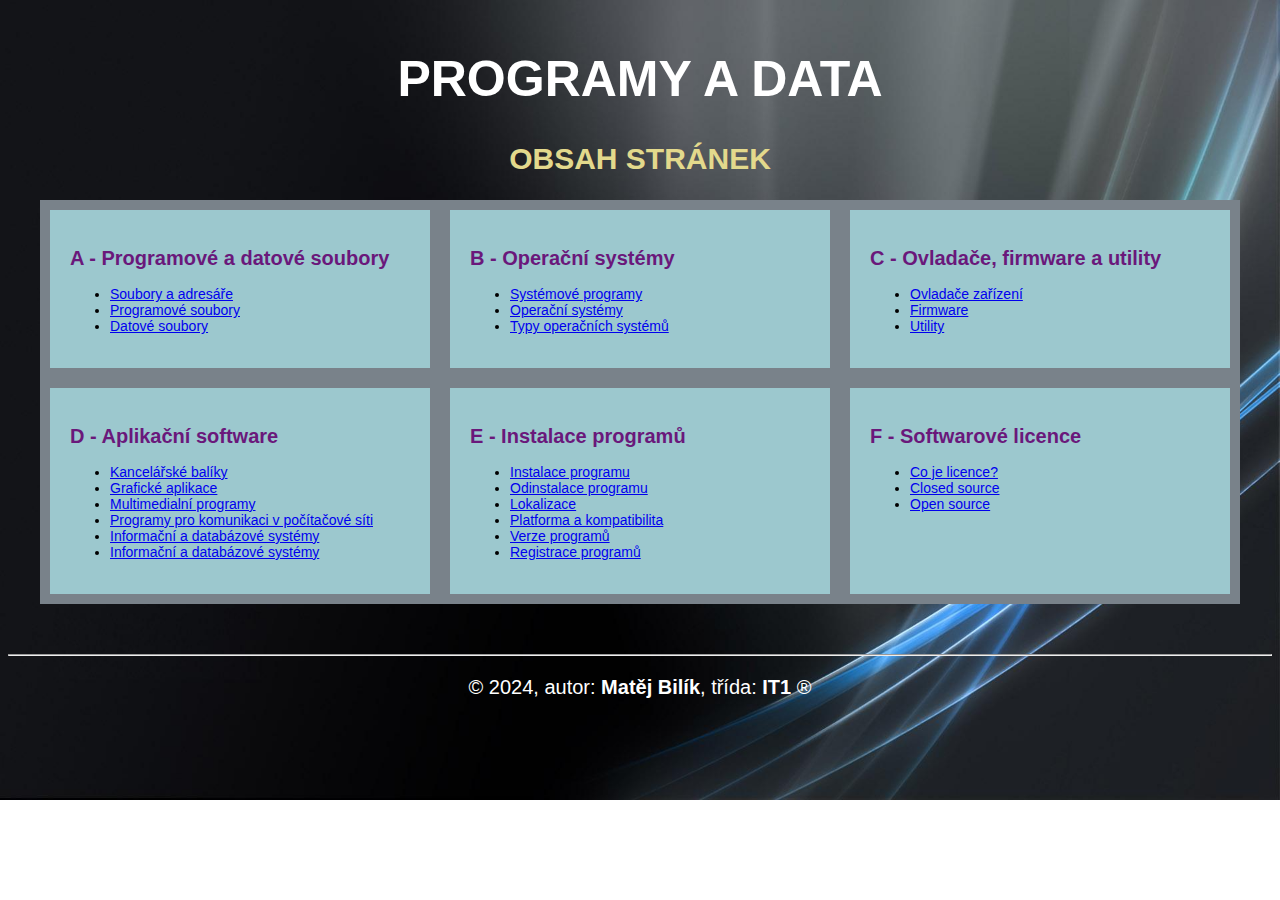
<file: index.html>
<!DOCTYPE html>
<html lang="cs">
  <head>
    <meta charset="UTF-8">
    <meta http-equiv="X-UA-Compatible" content="IE=edge">
    <meta name="viewport" content="width=device-width, initial-scale=1.0">
    <title>Programy a data: Úvodní stránka</title>
    <link rel="stylesheet" href="css/main.css">
  </head>
  <body>
    <header>
      <h1>Programy a data</h1>    
    </header>
    <main class="container">
      <h2>Obsah stránek</h2>
      <div class="flex-container">
        <div>
          <h3><a href="a/index.html">A - Programové a datové soubory</a></h3>
          <ul>
            <li><a href="a/index.html#soubory-adresare">Soubory a adresáře</a></li>
            <li><a href="a/index.html#programove-soubory">Programové soubory</a></li>
            <li><a href="a/index.html#datove-soubory">Datové soubory</a></li>
          </ul>
        </div>
        <div>
          <h3><a href="b/index.html">B - Operační systémy</a></h3>
          <ul>
            <li><a href="b/index.html#systemove-programy">Systémové programy</a></li>
            <li><a href="b/index.html#operacni-systemy">Operační systémy</a></li>
            <li><a href="b/index.html#typy-operacnich-systemu">Typy operačních systémů</a></li>          
          </ul>
        </div>
        <div>
          <h3><a href="c/index.html">C - Ovladače, firmware a utility</a></h3>
            <ul>
              <li><a href="c/index.html#ovladace-zarizeni">Ovladače zařízení</a></li>
              <li><a href="c/index.html#firmware">Firmware</a></li>
              <li><a href="c/index.html#utility">Utility</a></li>          
            </ul>
        </div>
        <div>
          <h3><a href="d/index.html">D - Aplikační software</a></h3>
          <ul>
            <li><a href="d/index.html#kancelarske-baliky">Kancelářské balíky</a></li>
            <li><a href="d/index.html#graficke-aplikace">Grafické aplikace</a></li>
            <li><a href="d/index.html#multimedialni-programy">Multimedialní programy</a></li>
            <li><a href="d/index.html#programy-pro-komunikaci">Programy pro komunikaci v počítačové síti</a></li>
            <li><a href="d/index.html#informacni-a-databazove-systemy">Informační a databázové systémy</a></li>
            <li><a href="d/index.html#malaware-a-antivirove-s">Informační a databázové systémy</a></li>          
          </ul>
        </div>
        <div>
          <h3><a href="e/index.html">E - Instalace programů</a></h3>
          <ul>
            <li><a href="e/index.html#instalace-programu">Instalace programu</a></li>
            <li><a href="e/index.html#odinstalace-programu">Odinstalace programu</a></li>
            <li><a href="e/index.html#lokalizace">Lokalizace</a></li>
            <li><a href="e/index.html#platforma-a-kompabilita">Platforma a kompatibilita</a></li>
            <li><a href="e/index.html#verze-programu">Verze programů</a></li>
            <li><a href="e/index.html#registrace-programu">Registrace programů</a></li>         
          </ul>
        </div>
        <div>
          <h3><a href="f/index.html">F - Softwarové licence</a></h3>
          <ul>
            <li><a href="f/index.html#co-je-licence">Co je licence?</a></li>
            <li><a href="f/index.html#closed-source">Closed source</a></li>
            <li><a href="f/index.html#open-source">Open source</a></li>          
          </ul>
        </div>
      </div>
    </main>
    <footer>
      <hr>
      <p>&copy; 2024, autor: <b>Matěj Bilík</b>, třída: <b>IT1</b> &reg;</p>
    </footer>
  </body>
</html>
</file>
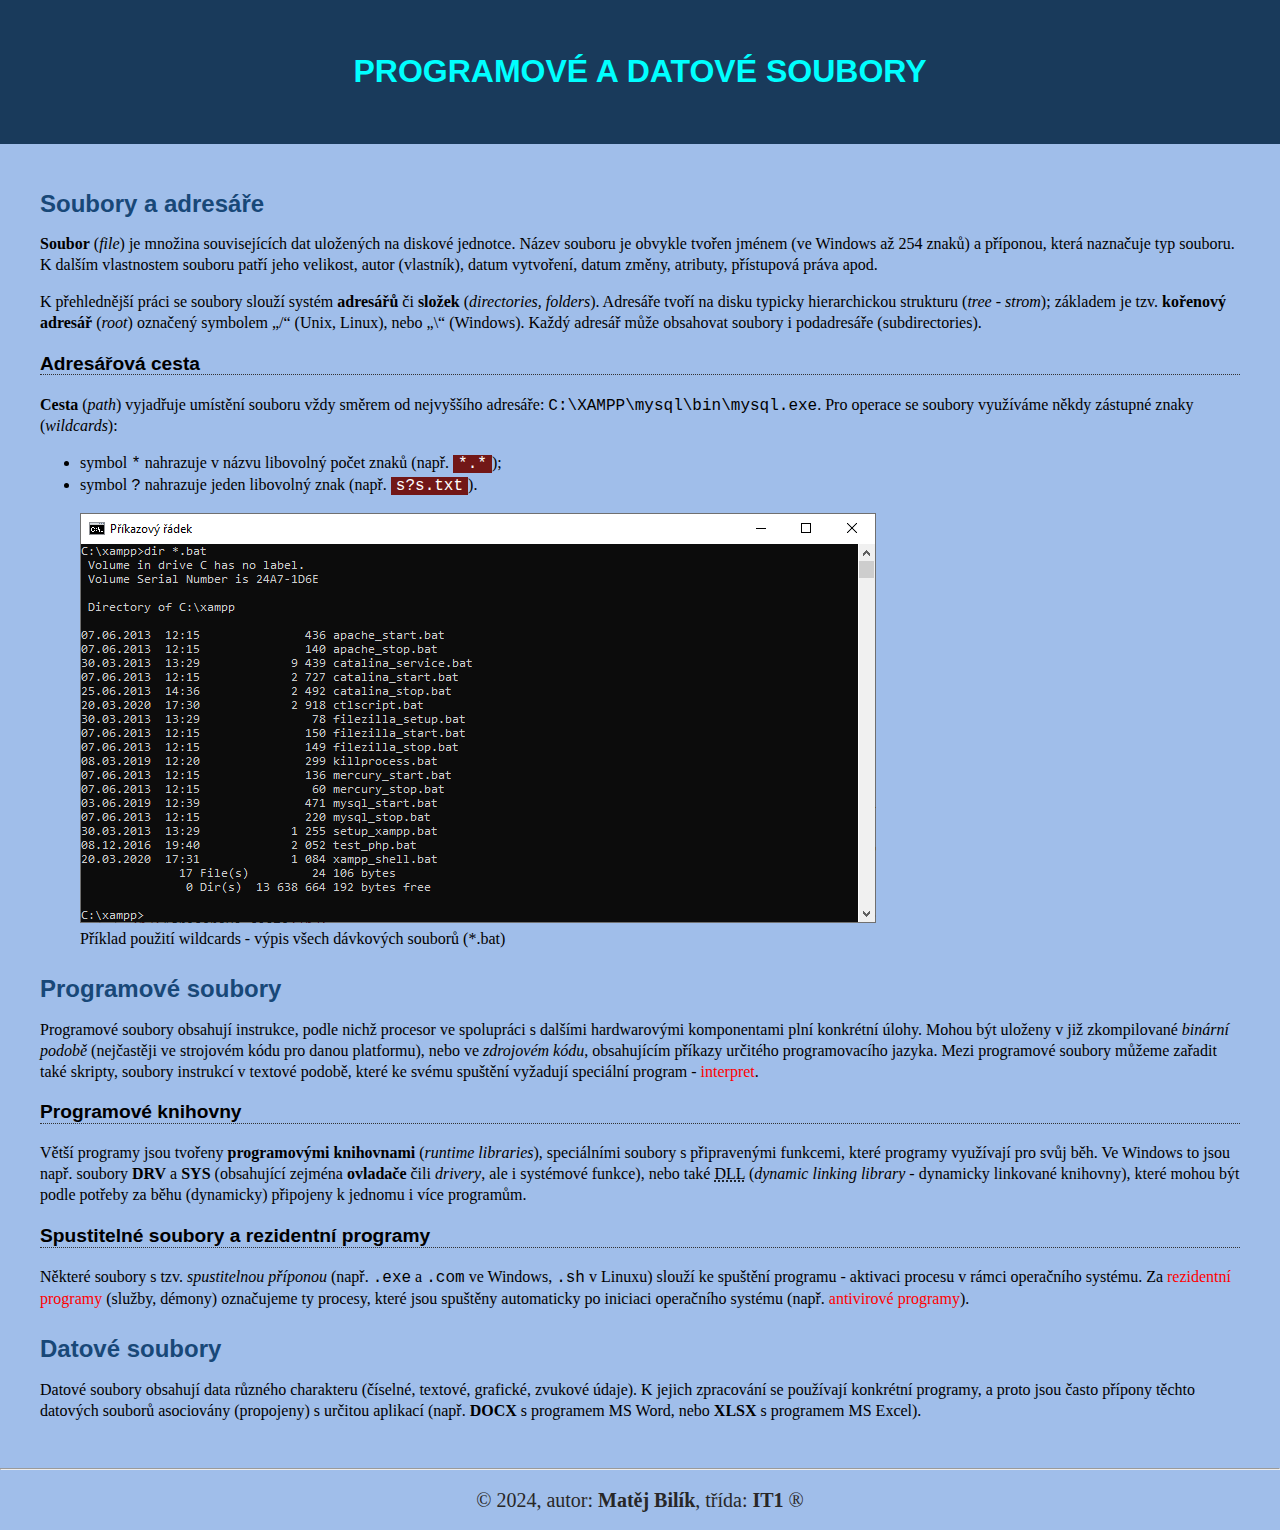
<file: a/index.html>
<!DOCTYPE html>
<html lang="cs">

<head>
  <meta charset="UTF-8">
  <meta http-equiv="X-UA-Compatible" content="IE=edge">
  <meta name="viewport" content="width=device-width, initial-scale=1.0">
  <title>Programové a datové soubory</title>
  <link rel="stylesheet" href="../css/style.css">
</head>

<body>
  <header>
    <h1>Programové a datové soubory</h1>    
  </header>   
  <main>
    <h2 id="soubory-adresare">Soubory a adresáře</h2>
    <p>
      <strong>Soubor</strong> (<em>file</em>) je množina souvisejících dat uložených na
      diskové jednotce. Název souboru je obvykle tvořen jménem (ve Windows až
      254 znaků) a příponou, která naznačuje typ souboru. K dalším vlastnostem
      souboru patří jeho velikost, autor (vlastník), datum vytvoření, datum
      změny, atributy, přístupová práva apod.
    </p>
    <p>
      K přehlednější práci se soubory slouží systém <strong>adresářů</strong> či <strong>složek</strong>
      (<em>directories, folders</em>). Adresáře tvoří na disku typicky hierarchickou
      strukturu (<em>tree - strom</em>); základem je tzv. <strong>kořenový adresář</strong> (<em>root</em>)
      označený symbolem „/“ (Unix, Linux), nebo „\“ (Windows). Každý adresář
      může obsahovat soubory i podadresáře (subdirectories).
    </p>
    <h3>Adresářová cesta</h3>
    <p>
      <strong>Cesta</strong> (<em>path</em>) vyjadřuje umístění souboru vždy směrem od nejvyššího
      adresáře: <code>C:\XAMPP\mysql\bin\mysql.exe</code>. Pro operace se soubory využíváme
      někdy zástupné znaky (<em>wildcards</em>):
    </p>
    <ul>
      <li>symbol <code>*</code> nahrazuje v názvu libovolný počet znaků (např. <mark>*.*</mark>);</li>
      <li>symbol <code>?</code> nahrazuje jeden libovolný znak (např. <mark>s?s.txt</mark>).</li>
    </ul>
    <figure>
      <img src="../img/wildcards.png" alt="Ukázka výpisu dávkových souborů">
      <figcaption>Příklad použití wildcards - výpis všech dávkových souborů (*.bat)</figcaption>
    </figure>
    <h2 id="programove-soubory">Programové soubory</h2>
    <p>Programové soubory obsahují instrukce, podle nichž procesor ve spolupráci s dalšími hardwarovými komponentami
      plní konkrétní úlohy. Mohou být uloženy v již zkompilované <i>binární podobě</i> (nejčastěji ve strojovém kódu pro
      danou
      platformu), nebo ve <i>zdrojovém kódu</i>, obsahujícím příkazy určitého programovacího jazyka. Mezi programové
      soubory
      můžeme zařadit také skripty, soubory instrukcí v textové podobě, které ke svému spuštění vyžadují speciální
      program - <a href="https://cs.wikipedia.org/wiki/Interpret_(software)">interpret</a>.</p>
    <h3>Programové knihovny</h3>
    <p>Větší programy jsou tvořeny <strong>programovými knihovnami</strong> (<em>runtime libraries</em>), speciálními
      soubory s připravenými
      funkcemi, které programy využívají pro svůj běh. Ve Windows to jsou např. soubory <b>DRV</b> a <b>SYS</b>
      (obsahující zejména
      <strong>ovladače</strong> čili <em>drivery</em>, ale i systémové funkce), nebo také <abbr
        title="Dynamic Linking Library">DLL</abbr> (<em>dynamic linking library</em> - dynamicky linkované
      knihovny), které mohou být podle potřeby za běhu (dynamicky) připojeny k jednomu i více programům.</p>
    <h3>Spustitelné soubory a rezidentní programy</h3>
    <p>Některé soubory s tzv. <i>spustitelnou příponou</i> (např. <code>.exe</code> a <code>.com</code> ve Windows,
      <code>.sh</code> v Linuxu) slouží ke spuštění
      programu - aktivaci procesu v rámci operačního systému. Za <a
        href="https://cs.wikipedia.org/wiki/Terminate_and_Stay_Resident">rezidentní programy</a> (služby, démony)
      označujeme ty
      procesy, které jsou spuštěny automaticky po iniciaci operačního systému (např. <a
        href="https://cs.wikipedia.org/wiki/Antivirov%C3%BD_program">antivirové programy</a>).</p>
    <h2 id="datove-soubory">Datové soubory</h2>
    <p>Datové soubory obsahují data různého charakteru (číselné, textové, grafické, zvukové údaje). K jejich zpracování
      se používají konkrétní programy, a proto jsou často přípony těchto datových souborů asociovány (propojeny) s
      určitou aplikací (např. <b>DOCX</b> s programem MS Word, nebo <b>XLSX</b> s programem MS Excel).</p>
  </main>
  <footer>
    <hr>
    <p>&copy; 2024, autor: <b>Matěj Bilík</b>, třída: <b>IT1</b> &reg;</p>
  </footer>
</body>

</html>
</file>
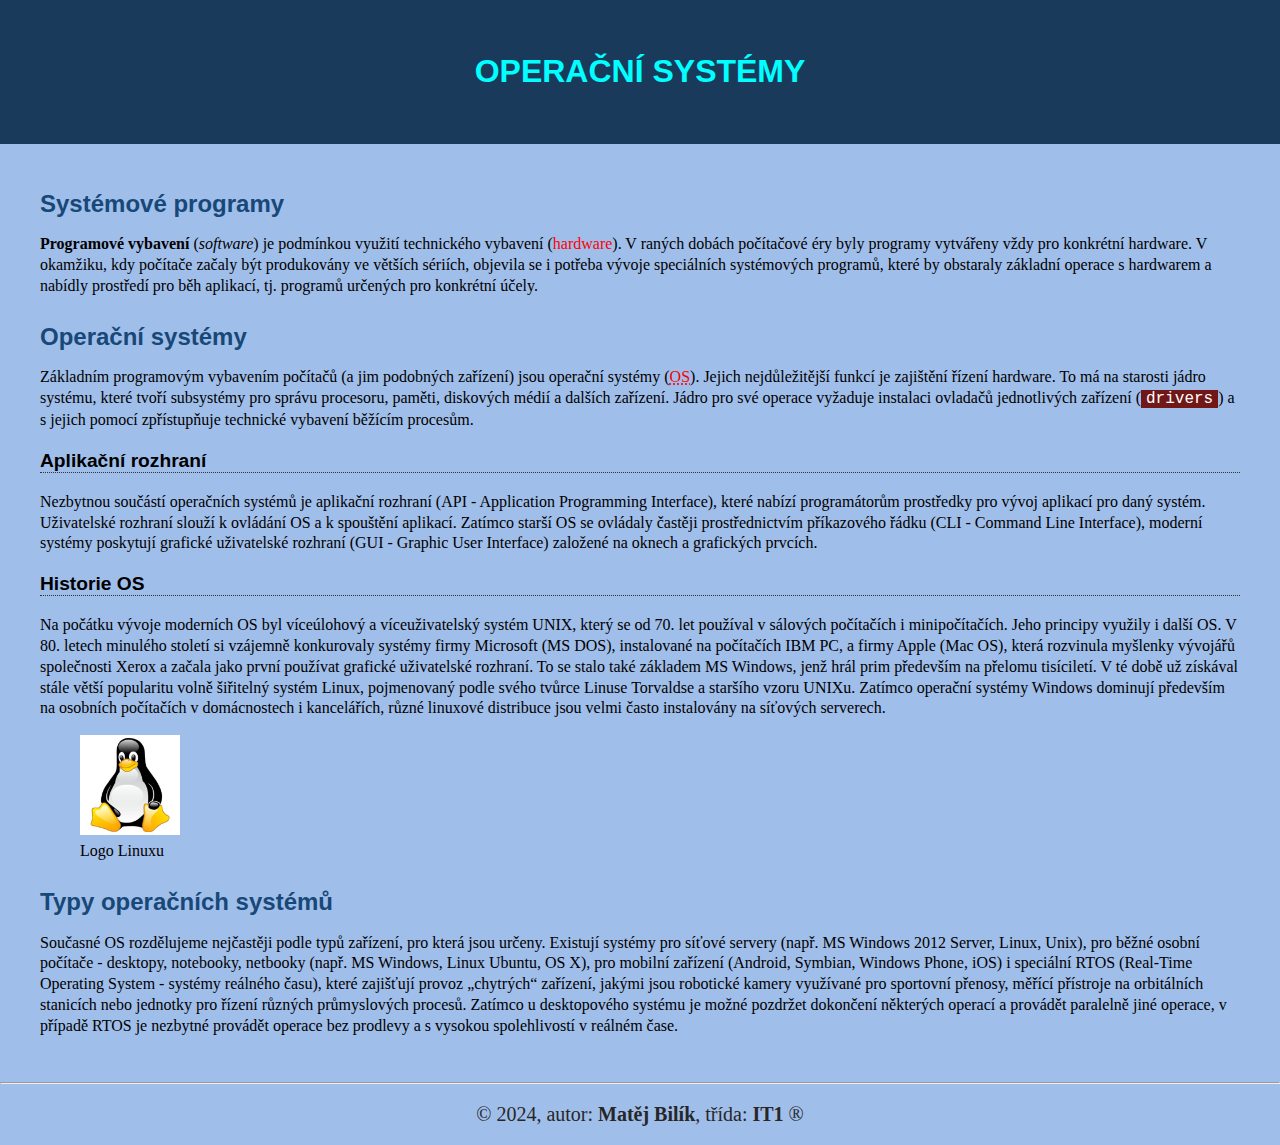
<file: b/index.html>
<!DOCTYPE html>
<html lang="cs">

<head>
  <meta charset="UTF-8">
  <meta http-equiv="X-UA-Compatible" content="IE=edge">
  <meta name="viewport" content="width=device-width, initial-scale=1.0">
  <title>Operační systémy</title>
  <link rel="stylesheet" href="../css/style.css">
</head>

<body>
  <header>
    <h1>Operační systémy</h1>
  </header>
  <main>
    <h2 id="systemove-programy">Systémové programy</h2>
    <p>
      <strong>Programové vybavení</strong> (<em>software</em>) je podmínkou
      využití technického vybavení
      (<a href="https://en.wikipedia.org/wiki/Computer_hardware">hardware</a>).
      V raných dobách počítačové éry
      byly programy vytvářeny vždy pro konkrétní hardware. V okamžiku, kdy
      počítače začaly být produkovány ve větších sériích, objevila se i
      potřeba vývoje speciálních systémových programů, které by obstaraly
      základní operace s hardwarem a nabídly prostředí pro běh aplikací, tj.
      programů určených pro konkrétní účely.
    </p>
    <h2 id="operacni-systemy">Operační systémy</h2>
    <p>
      Základním programovým vybavením počítačů (a jim podobných zařízení) jsou
      operační systémy
      (<a href="https://en.wikipedia.org/wiki/Operating_system"><abbr title="Operation System">OS</abbr></a>). Jejich
      nejdůležitější funkcí
      je zajištění řízení hardware. To má na starosti jádro systému, které
      tvoří subsystémy pro správu procesoru, paměti, diskových médií a dalších
      zařízení. Jádro pro své operace vyžaduje instalaci ovladačů jednotlivých
      zařízení (<mark>drivers</mark>) a s jejich pomocí zpřístupňuje technické vybavení
      běžícím procesům.
    </p>
    <h3>Aplikační rozhraní</h3>
    <p>
      Nezbytnou součástí operačních systémů je aplikační rozhraní (API -
      Application Programming Interface), které nabízí programátorům
      prostředky pro vývoj aplikací pro daný systém. Uživatelské rozhraní
      slouží k ovládání OS a k spouštění aplikací. Zatímco starší OS se
      ovládaly častěji prostřednictvím příkazového řádku (CLI - Command Line
      Interface), moderní systémy poskytují grafické uživatelské rozhraní (GUI
      - Graphic User Interface) založené na oknech a grafických prvcích.
    </p>
    <h3>Historie OS</h3>
    <p>
      Na počátku vývoje moderních OS byl víceúlohový a víceuživatelský systém
      UNIX, který se od 70. let používal v sálových počítačích i
      minipočítačích. Jeho principy využily i další OS. V 80. letech minulého
      století si vzájemně konkurovaly systémy firmy Microsoft (MS DOS),
      instalované na počítačích IBM PC, a firmy Apple (Mac OS), která
      rozvinula myšlenky vývojářů společnosti Xerox a začala jako první
      používat grafické uživatelské rozhraní. To se stalo také základem MS
      Windows, jenž hrál prim především na přelomu tisíciletí. V té době už
      získával stále větší popularitu volně šiřitelný systém Linux,
      pojmenovaný podle svého tvůrce Linuse Torvaldse a staršího vzoru UNIXu.
      Zatímco operační systémy Windows dominují především na osobních
      počítačích v domácnostech i kancelářích, různé linuxové distribuce jsou
      velmi často instalovány na síťových serverech.
    </p>
    <figure>
      <img src="linux.jpg" alt="Logo Linuxu" width="100">
      <figcaption>Logo Linuxu</figcaption>
    </figure>
    <h2 id="typy-operacnich-systemu">Typy operačních systémů</h2>
    <p>
      Současné OS rozdělujeme nejčastěji podle typů zařízení, pro která jsou
      určeny. Existují systémy pro síťové servery (např. MS Windows 2012
      Server, Linux, Unix), pro běžné osobní počítače - desktopy, notebooky,
      netbooky (např. MS Windows, Linux Ubuntu, OS X), pro mobilní zařízení
      (Android, Symbian, Windows Phone, iOS) i speciální RTOS (Real-Time
      Operating System - systémy reálného času), které zajišťují provoz
      „chytrých“ zařízení, jakými jsou robotické kamery využívané pro
      sportovní přenosy, měřící přístroje na orbitálních stanicích nebo
      jednotky pro řízení různých průmyslových procesů. Zatímco u desktopového
      systému je možné pozdržet dokončení některých operací a provádět
      paralelně jiné operace, v případě RTOS je nezbytné provádět operace bez
      prodlevy a s vysokou spolehlivostí v reálném čase.
    </p>
  </main>
  <footer>
    <hr>
    <p>&copy; 2024, autor: <b>Matěj Bilík</b>, třída: <b>IT1</b> &reg;</p>
  </footer>
</body>

</html>
</file>
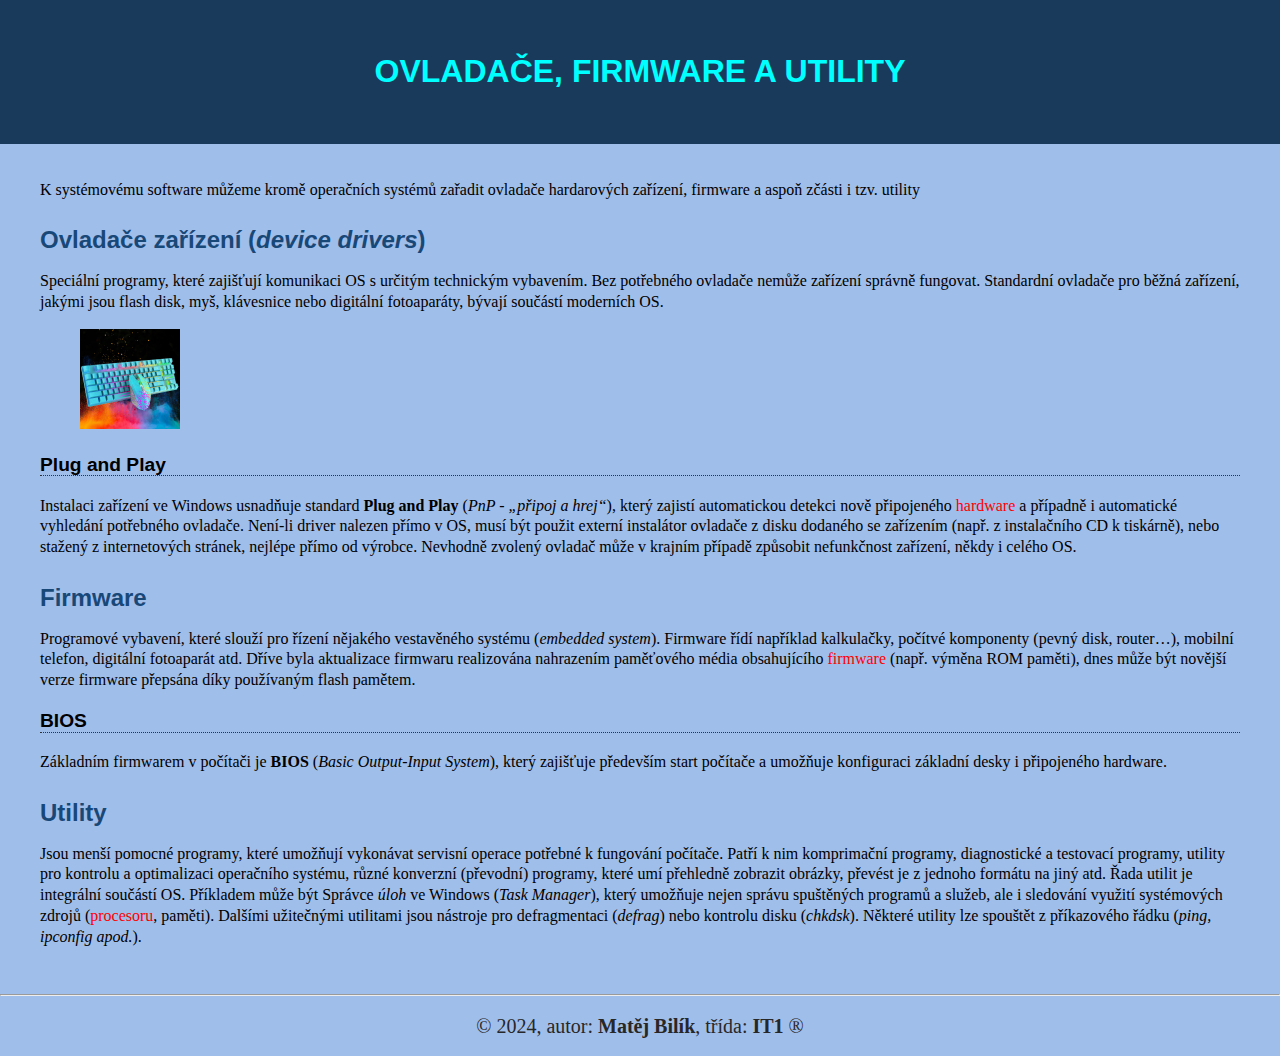
<file: c/index.html>
<!DOCTYPE html>
<html lang="cs">

    <head>
        <meta charset="UTF-8">
        <meta http-equiv="X-UA-Compatible" content="IE=edge">
        <meta name="viewport" content="width=device-width, initial-scale=1.0">
        <title>Ovladače, firmware a utility</title>
        <link rel="stylesheet" href="../css/style.css">
    </head>

    <body>
        <header>
            <h1>Ovladače, firmware a utility</h1>
        </header>
        <main>
            <p>
                K systémovému software můžeme kromě operačních systémů zařadit
                ovladače hardarových zařízení, firmware a aspoň zčásti i tzv.
                utility
            </p>
            <h2 id="ovladace-zarizeni">Ovladače zařízení (<em>device
                    drivers</em>)</h2>
            <p>
                Speciální programy, které zajišťují komunikaci OS s určitým
                technickým vybavením. Bez potřebného ovladače nemůže
                zařízení správně fungovat. Standardní ovladače pro běžná
                zařízení, jakými
                jsou flash disk, myš, klávesnice nebo digitální fotoaparáty,
                bývají součástí
                moderních OS.
            </p>
                <figure>
                    <img src="../img/ovladace.png" alt="Ovladače zařízení" width="100" height="100">
                </figure>
            <h3>Plug and Play</h3>
            <p>
                Instalaci zařízení ve Windows usnadňuje standard <strong>Plug
                    and
                    Play</strong> (<em>PnP - „připoj a hrej“</em>), který
                zajistí automatickou detekci nově připojeného <a
                    href="https://cs.wikipedia.org/wiki/Hardware">hardware</a> a
                případně i automatické vyhledání potřebného ovladače. Není-li
                driver nalezen přímo v OS, musí být použit externí instalátor
                ovladače z disku dodaného se zařízením (např. z instalačního CD
                k tiskárně), nebo stažený
                z internetových stránek, nejlépe přímo od výrobce. Nevhodně
                zvolený ovladač
                může v krajním případě způsobit nefunkčnost zařízení, někdy i
                celého OS.
            </p>
            <h2 id="firmware">Firmware</h2>
            <p>
                Programové vybavení, které slouží pro řízení nějakého
                vestavěného systému (<em>embedded system</em>). Firmware řídí
                například kalkulačky, počítvé komponenty (pevný disk, router…),
                mobilní telefon, digitální fotoaparát atd.
                Dříve byla aktualizace firmwaru realizována nahrazením
                paměťového média
                obsahujícího <a
                    href="https://cs.wikipedia.org/wiki/Firmware">firmware</a>
                (např. výměna ROM paměti), dnes může být
                novější verze firmware přepsána díky používaným flash pamětem.
            </p>
            <h3>BIOS</h3>
            <p>
                Základním firmwarem
                v počítači je <strong>BIOS</strong> (<em>Basic Output-Input
                    System</em>), který zajišťuje především start
                počítače a umožňuje konfiguraci základní desky i připojeného
                hardware.
            </p>
            <h2 id="utility">Utility</h2>
            <p>
                Jsou menší pomocné programy, které umožňují vykonávat servisní
                operace potřebné k fungování počítače. Patří k nim komprimační
                programy,
                diagnostické a testovací programy, utility pro kontrolu a
                optimalizaci operačního systému, různé konverzní (převodní)
                programy, které umí přehledně zobrazit obrázky, převést je z
                jednoho formátu na jiný atd. Řada utilit je integrální
                součástí OS. Příkladem může být Správce <em>úloh</em> ve Windows
                (<em>Task Manager</em>),
                který umožňuje nejen správu spuštěných programů a služeb, ale i
                sledování
                využití systémových zdrojů (<a
                    href="https://cs.wikipedia.org/wiki/Procesor">procesoru</a>,
                paměti). Dalšími
                užitečnými utilitami
                jsou nástroje pro defragmentaci (<em>defrag</em>) nebo kontrolu
                disku (<em>chkdsk</em>). Některé
                utility lze spouštět z příkazového řádku (<em>ping, ipconfig
                    apod.</em>).
            </p>
        </main>
        <footer>
            <hr>
            <p>&copy; 2024, autor: <b>Matěj Bilík</b>, třída: <b>IT1</b>
                &reg;</p>
        </footer>
    </body>

</html>
</file>
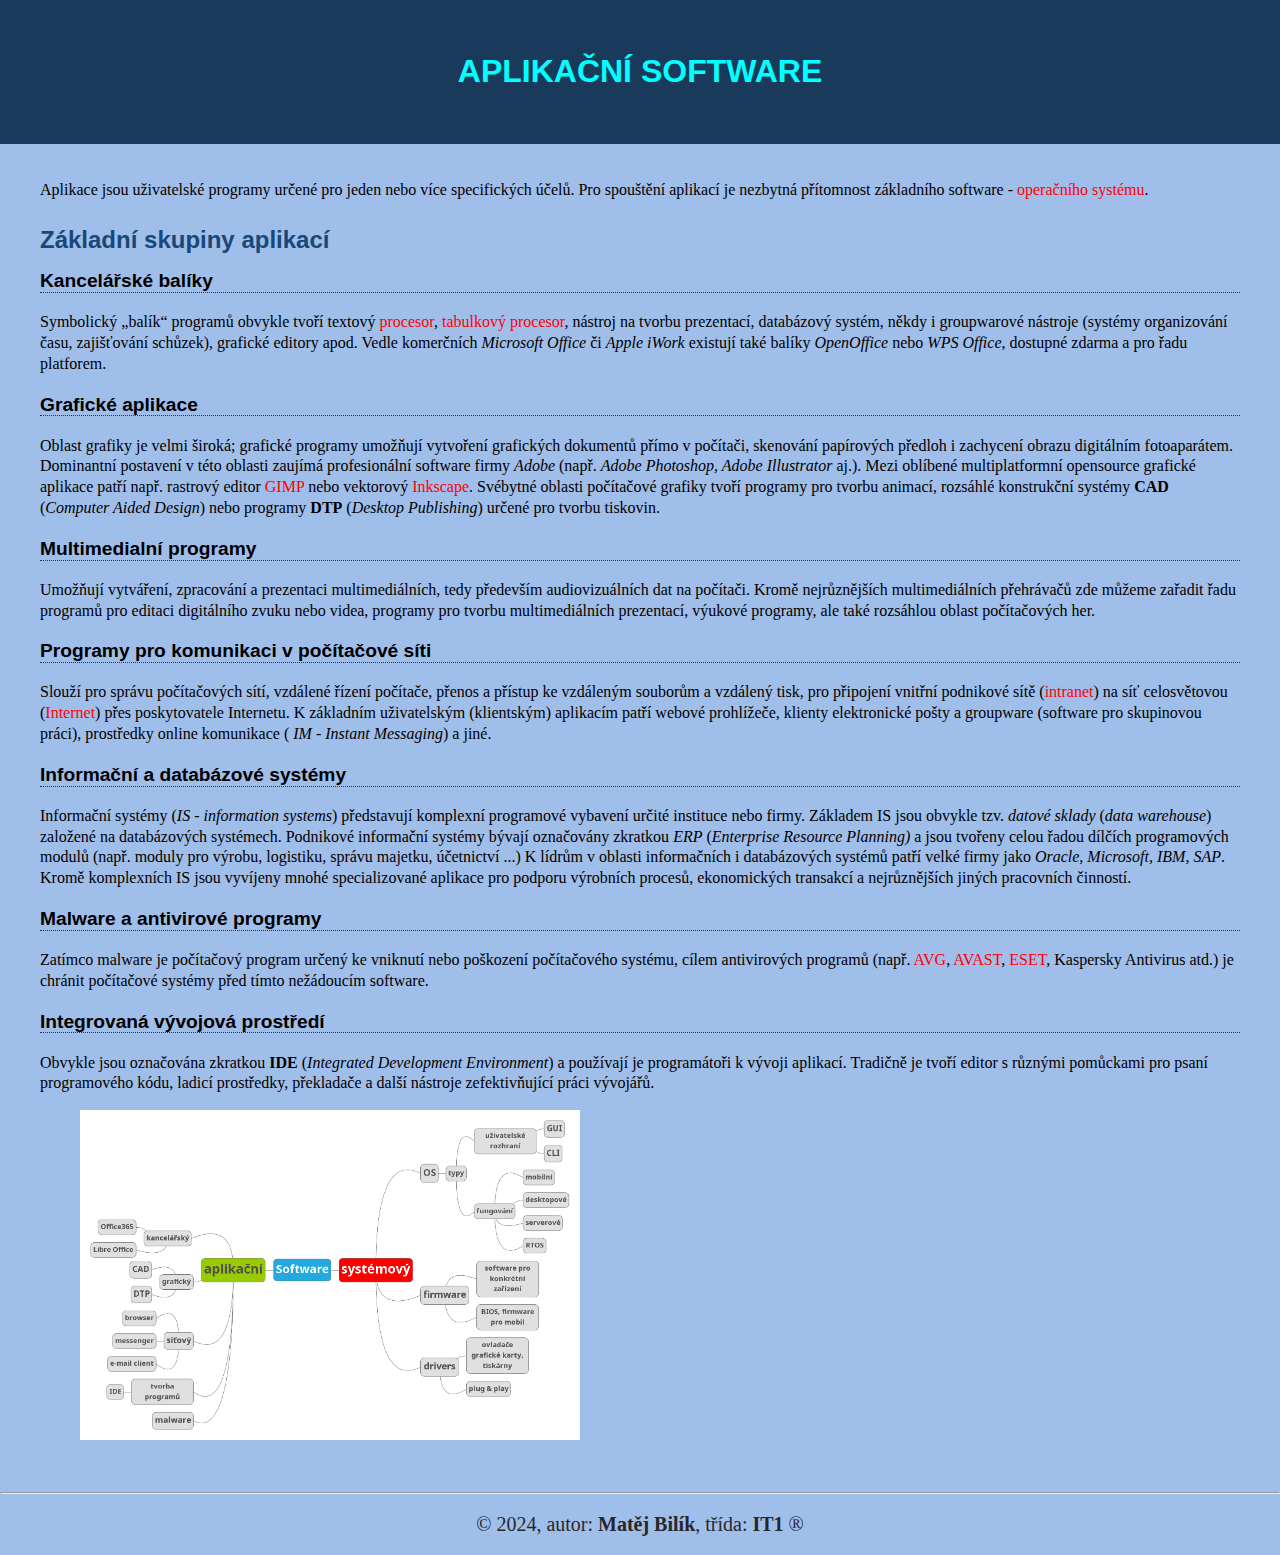
<file: d/index.html>
<!DOCTYPE html>
<html lang="cs">

    <head>
        <meta charset="UTF-8">
        <meta http-equiv="X-UA-Compatible" content="IE=edge">
        <meta name="viewport" content="width=device-width, initial-scale=1.0">
        <title>Programové a datové soubory</title>
        <link rel="stylesheet" href="../css/style.css">
    </head>

    <body>
        <header>
            <h1>Aplikační software</h1>
        </header>
        <main>
            <p>Aplikace jsou uživatelské programy určené pro jeden nebo více
                specifických účelů. Pro spouštění aplikací je nezbytná
                přítomnost základního software - <a
                    href="https://cs.wikipedia.org/wiki/Opera%C4%8Dn%C3%AD_syst%C3%A9m">operačního
                    systému</a>.
            </p>
            <h2>Základní skupiny aplikací</h2>
            <h3 id="kancelarske-baliky">Kancelářské balíky</h3>
            <p>
                Symbolický „balík“ programů obvykle tvoří textový <a
                    href="https://cs.wikipedia.org/wiki/Procesor">procesor</a>,
                <a
                    href="https://cs.wikipedia.org/wiki/Tabulkov%C3%BD_procesor">tabulkový
                    procesor</a>, nástroj na tvorbu prezentací, databázový
                systém,
                někdy i groupwarové nástroje (systémy organizování času,
                zajišťování schůzek), grafické editory apod. Vedle komerčních
                <em>Microsoft Office</em> či <em>Apple iWork</em>
                existují také balíky <em>OpenOffice</em> nebo <em>WPS
                    Office</em>, dostupné zdarma
                a pro řadu
                platforem.
            </p>
            <h3 id="graficke-aplikace">Grafické aplikace</h3>
            <p>
                Oblast grafiky je velmi široká; grafické programy umožňují
                vytvoření grafických dokumentů přímo v počítači, skenování
                papírových předloh i zachycení obrazu digitálním fotoaparátem.
                Dominantní postavení v této
                oblasti zaujímá profesionální software firmy <em>Adobe</em>
                (např. <em>Adobe
                    Photoshop,
                    Adobe Illustrator </em>aj.). Mezi oblíbené multiplatformní
                opensource
                grafické aplikace patří např. rastrový editor <a
                    href="https://cs.wikipedia.org/wiki/GIMP">GIMP</a> nebo
                vektorový <a
                    href="https://cs.wikipedia.org/wiki/Inkscape">Inkscape</a>.
                Svébytné
                oblasti počítačové grafiky tvoří programy pro tvorbu animací,
                rozsáhlé konstrukční systémy <strong>CAD</strong> (<em>Computer
                    Aided Design</em>) nebo
                programy <strong>DTP</strong> (<em>Desktop
                    Publishing</em>) určené pro tvorbu tiskovin.
            </p>
            <h3 id="multimedialni-programy">Multimedialní programy</h3>
            <p>
                Umožňují vytváření, zpracování a prezentaci multimediálních,
                tedy především audiovizuálních dat na počítači. Kromě
                nejrůznějších multimediálních přehrávačů zde můžeme zařadit
                řadu programů pro
                editaci digitálního zvuku nebo videa, programy pro tvorbu
                multimediálních prezentací, výukové programy, ale také
                rozsáhlou oblast počítačových her.
            </p>
            <h3 id="programy-pro-komunikaci">Programy pro komunikaci v
                počítačové síti</h3>
            <p>
                Slouží pro správu počítačových sítí, vzdálené řízení počítače,
                přenos a přístup ke vzdáleným souborům a
                vzdálený tisk, pro připojení vnitřní podnikové sítě (<a
                    href="https://cs.wikipedia.org/wiki/Intranet">intranet</a>)
                na síť celosvětovou
                (<a href="https://cs.wikipedia.org/wiki/Interne">Internet</a>)
                přes poskytovatele Internetu. K základním
                uživatelským (klientským)
                aplikacím patří webové prohlížeče, klienty elektronické pošty a
                groupware
                (software pro skupinovou práci), prostředky online komunikace (
                <em>IM - Instant
                    Messaging</em>) a jiné.
            </p>
            <h3 id="informacni-a-databazove-systemy">Informační a databázové
                systémy</h3>
            <p>
                Informační systémy (<em>IS - information systems</em>)
                představují
                komplexní programové vybavení určité instituce nebo firmy.
                Základem IS jsou obvykle tzv. <em>datové sklady</em> (<em>data
                    warehouse</em>)
                založené na
                databázových systémech. Podnikové informační systémy bývají
                označovány
                zkratkou <em>ERP</em> (<em>Enterprise Resource Planning)</em> a
                jsou tvořeny celou
                řadou dílčích programových modulů (např. moduly pro výrobu,
                logistiku, správu majetku, účetnictví ...) K lídrům v oblasti
                informačních i databázových systémů
                patří velké firmy jako <em>Oracle, Microsoft, IBM, SAP</em>.
                Kromě
                komplexních IS jsou
                vyvíjeny mnohé specializované aplikace pro podporu výrobních
                procesů, ekonomických transakcí a nejrůznějších jiných
                pracovních činností.
            </p>
            <h3 id="malaware-a-antivirove-programy">Malware a antivirové
                programy</h3>
            <p>
                Zatímco malware je počítačový program
                určený ke vniknutí nebo poškození počítačového systému, cílem
                antivirových
                programů (např. <a
                    href="https://cs.wikipedia.org/wiki/AVG_AntiVirus">AVG</a>,
                <a
                    href="https://cs.wikipedia.org/wiki/Avast_Antivirus">AVAST</a>,
                <a href="https://cs.wikipedia.org/wiki/ESET">ESET</a>, Kaspersky
                Antivirus atd.) je
                chránit počítačové systémy před tímto nežádoucím software.
            </p>
            <h3 id="integrovana-vyvojova-prostredi">Integrovaná vývojová
                prostředí</h3>
            <p>
                Obvykle jsou označována zkratkou <strong>IDE</strong>
                (<em>Integrated Development
                    Environment</em>) a používají je programátoři k vývoji
                aplikací.
                Tradičně je tvoří editor s různými pomůckami pro psaní
                programového kódu,
                ladicí prostředky, překladače a další nástroje zefektivňující
                práci vývojářů.
            </p>
            <figure>
                <img src="../img/software.png" alt="Dělení softwaru" width="500"
                    height="330">
            </figure>
        </main>
        <footer>
            <hr>
            <p>&copy; 2024, autor: <b>Matěj Bilík</b>, třída: <b>IT1</b>
                &reg;</p>
        </footer>
    </body>

</html>
</file>
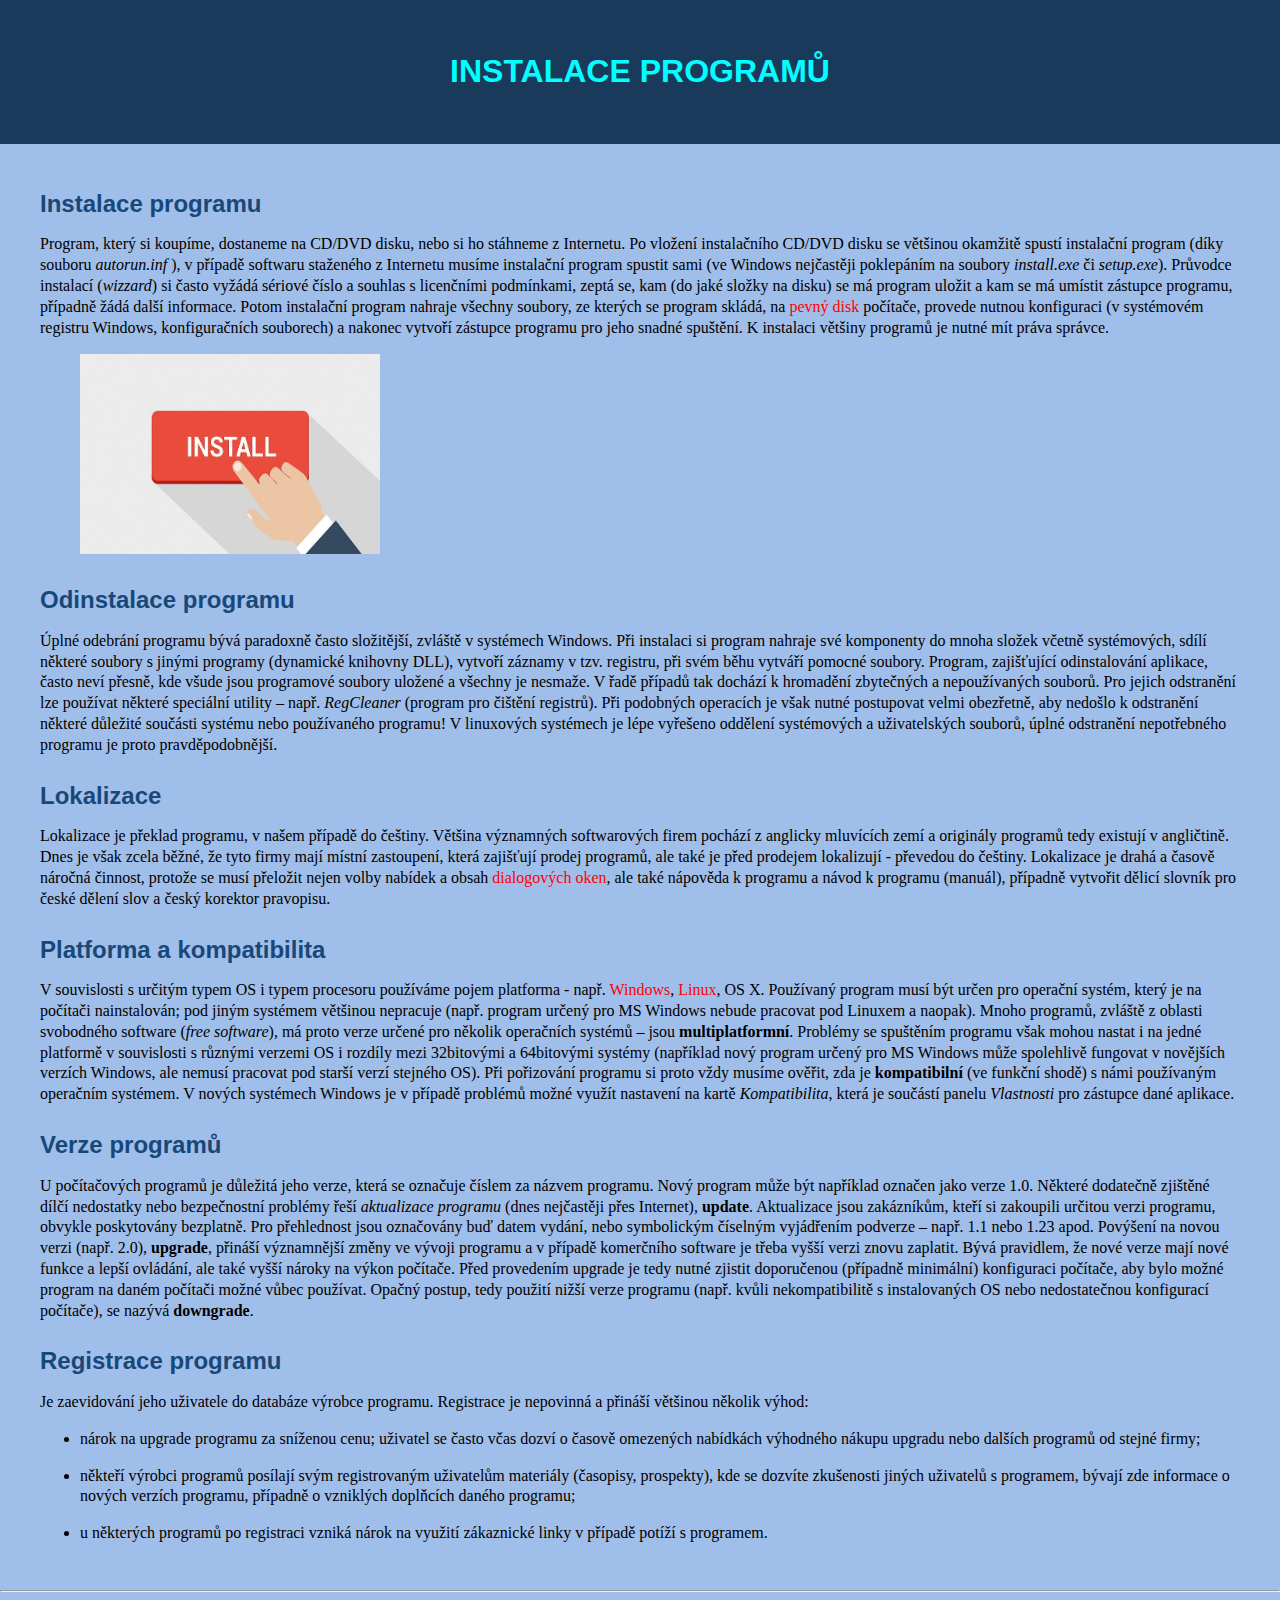
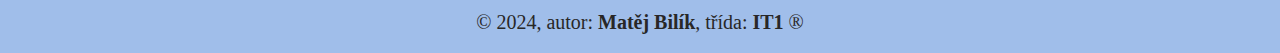
<file: e/index.html>
<!DOCTYPE html>
<html lang="cs">

    <head>
        <meta charset="UTF-8">
        <meta http-equiv="X-UA-Compatible" content="IE=edge">
        <meta name="viewport" content="width=device-width, initial-scale=1.0">
        <title>Programové a datové soubory</title>
        <link rel="stylesheet" href="../css/style.css">
    </head>

    <body>
        <header>
            <h1>Instalace programů</h1>
        </header>
        <main>
            <h2 id="instalace-programu">Instalace programu</h2>
            <p>
                Program, který si koupíme, dostaneme na CD/DVD disku, nebo si ho
                stáhneme z Internetu. Po vložení instalačního CD/DVD disku se
                většinou okamžitě spustí instalační program (díky souboru
                <em>autorun.inf</em>
                ), v případě softwaru staženého z Internetu musíme
                instalační program spustit sami
                (ve Windows nejčastěji poklepáním na soubory
                <em>install.exe</em> či
                <em>setup.exe</em>). Průvodce instalací (<em>wizzard</em>) si
                často vyžádá sériové
                číslo a souhlas s licenčními
                podmínkami, zeptá se, kam (do jaké složky na disku) se má
                program uložit a
                kam se má umístit zástupce programu, případně žádá další
                informace. Potom
                instalační program nahraje všechny soubory, ze kterých se
                program skládá, na
                <a href="https://cs.wikipedia.org/wiki/Pevn%C3%BD_disk">pevný
                    disk</a> počítače, provede nutnou konfiguraci (v systémovém
                registru Windows, konfiguračních souborech) a nakonec vytvoří
                zástupce programu pro
                jeho snadné spuštění. K instalaci většiny programů je nutné mít
                práva správce.
            </p>
            <figure>
                <img src="../img/instalace.png" alt="Instalace programu"
                    width="300" height="200">
            </figure>
            <h2 id="odinstalace-programu">Odinstalace programu</h2>
            <p>
                Úplné odebrání programu bývá paradoxně často
                složitější, zvláště v systémech Windows. Při instalaci si
                program nahraje své
                komponenty do mnoha složek včetně systémových, sdílí některé
                soubory s
                jinými programy (dynamické knihovny DLL), vytvoří záznamy v tzv.
                registru,
                při svém běhu vytváří pomocné soubory. Program, zajišťující
                odinstalování
                aplikace, často neví přesně, kde všude jsou programové soubory
                uložené a
                všechny je nesmaže. V řadě případů tak dochází k hromadění
                zbytečných a
                nepoužívaných souborů. Pro jejich odstranění lze používat
                některé speciální
                utility – např. <em>RegCleaner</em> (program pro čištění
                registrů). Při
                podobných operacích je však nutné postupovat velmi obezřetně,
                aby nedošlo k odstranění
                některé důležité součásti systému nebo používaného programu! V
                linuxových
                systémech je lépe vyřešeno oddělení systémových a uživatelských
                souborů,
                úplné odstranění nepotřebného programu je proto
                pravděpodobnější.
            </p>
            <h2 id="lokalizace">Lokalizace</h2>
            <p>
                Lokalizace je překlad programu, v našem případě do češtiny.
                Většina významných softwarových firem pochází z anglicky
                mluvících zemí a
                originály programů tedy existují v angličtině. Dnes je však
                zcela běžné, že tyto
                firmy mají místní zastoupení, která zajišťují prodej programů,
                ale také je před
                prodejem lokalizují - převedou do češtiny. Lokalizace je drahá a
                časově náročná činnost, protože se musí přeložit nejen volby
                nabídek a obsah <a
                    href="https://cs.wikipedia.org/wiki/Dialogov%C3%A9_okno">dialogových
                    oken</a>, ale také nápověda k programu a návod k programu
                (manuál),
                případně
                vytvořit dělicí slovník pro české dělení slov a český korektor
                pravopisu.
            </p>
            <h2 id="platforma-a-kompatibiliita">Platforma a kompatibilita</h2>
            <p>
                V souvislosti s určitým typem OS i typem procesoru používáme
                pojem platforma - např. <a
                    href="https://cs.wikipedia.org/wiki/Microsoft_Windows">Windows</a>,
                <a href="https://cs.wikipedia.org/wiki/Linux">Linux</a>, OS X.
                Používaný
                program musí být určen pro operační systém, který je na počítači
                nainstalován; pod jiným systémem většinou nepracuje (např.
                program určený pro MS
                Windows nebude pracovat pod Linuxem a naopak). Mnoho programů,
                zvláště z oblasti svobodného software (<em>free software</em>),
                má proto
                verze určené pro
                několik operačních systémů – jsou
                <strong>multiplatformní</strong>. Problémy se
                spuštěním
                programu však mohou nastat i na jedné platformě v souvislosti s
                různými verzemi OS i rozdíly mezi 32bitovými a 64bitovými
                systémy (například nový program určený pro MS Windows může
                spolehlivě fungovat v novějších verzích
                Windows, ale nemusí pracovat pod starší verzí stejného OS). Při
                pořizování
                programu si proto vždy musíme ověřit, zda je
                <strong>kompatibilní</strong> (ve
                funkční shodě)
                s námi používaným operačním systémem. V nových systémech Windows
                je
                v případě problémů možné využít nastavení na kartě
                <em>Kompatibilita</em>, která je
                součástí panelu <em>Vlastnosti</em> pro zástupce dané aplikace.
            </p>
            <h2 id="verze-programu">Verze programů</h2>
            <p>
                U počítačových programů je důležitá jeho verze, která se
                označuje číslem za názvem programu. Nový program může být
                například
                označen jako verze 1.0. Některé dodatečně zjištěné dílčí
                nedostatky nebo bezpečnostní problémy řeší <em>aktualizace
                    programu</em>
                (dnes nejčastěji přes Internet),
                <strong>update</strong>. Aktualizace jsou zakázníkům, kteří si
                zakoupili určitou
                verzi programu,
                obvykle poskytovány bezplatně. Pro přehlednost jsou označovány
                buď datem
                vydání, nebo symbolickým číselným vyjádřením podverze – např.
                1.1 nebo
                1.23 apod. Povýšení na novou verzi (např. 2.0),
                <strong>upgrade</strong>, přináší
                významnější
                změny ve vývoji programu a v případě komerčního software je
                třeba vyšší verzi
                znovu zaplatit. Bývá pravidlem, že nové verze mají nové funkce a
                lepší ovládání, ale také vyšší nároky na výkon počítače. Před
                provedením upgrade je tedy
                nutné zjistit doporučenou (případně minimální) konfiguraci
                počítače, aby bylo
                možné program na daném počítači možné vůbec používat. Opačný
                postup,
                tedy použití nižší verze programu (např. kvůli nekompatibilitě s
                instalovaných
                OS nebo nedostatečnou konfigurací počítače), se nazývá
                <strong>downgrade</strong>.
            </p>
            <h2 id="registrace-programu">Registrace programu</h2>
            <p>
                Je zaevidování jeho uživatele do databáze výrobce programu.
                Registrace je nepovinná a přináší většinou několik výhod:
            </p>
                <ul><li>nárok na upgrade programu za sníženou cenu; uživatel se
                    často včas dozví
                    o časově omezených nabídkách výhodného nákupu upgradu nebo
                    dalších programů od stejné firmy;
                </li></ul>
                <ul><li>někteří výrobci programů posílají svým registrovaným
                    uživatelům materiály
                    (časopisy, prospekty), kde se dozvíte zkušenosti jiných
                    uživatelů s programem,
                    bývají zde informace o nových verzích programu, případně o
                    vzniklých doplňcích daného programu;
                </li></ul>
                <ul><li>u některých programů po registraci vzniká nárok na využití
                    zákaznické linky
                    v případě potíží s programem.
                </li></ul>
        </main>
        <footer>
            <hr>
            <p>&copy; 2024, autor: <b>Matěj Bilík</b>, třída: <b>IT1</b>
                &reg;</p>
        </footer>
    </body>

</html>
</file>
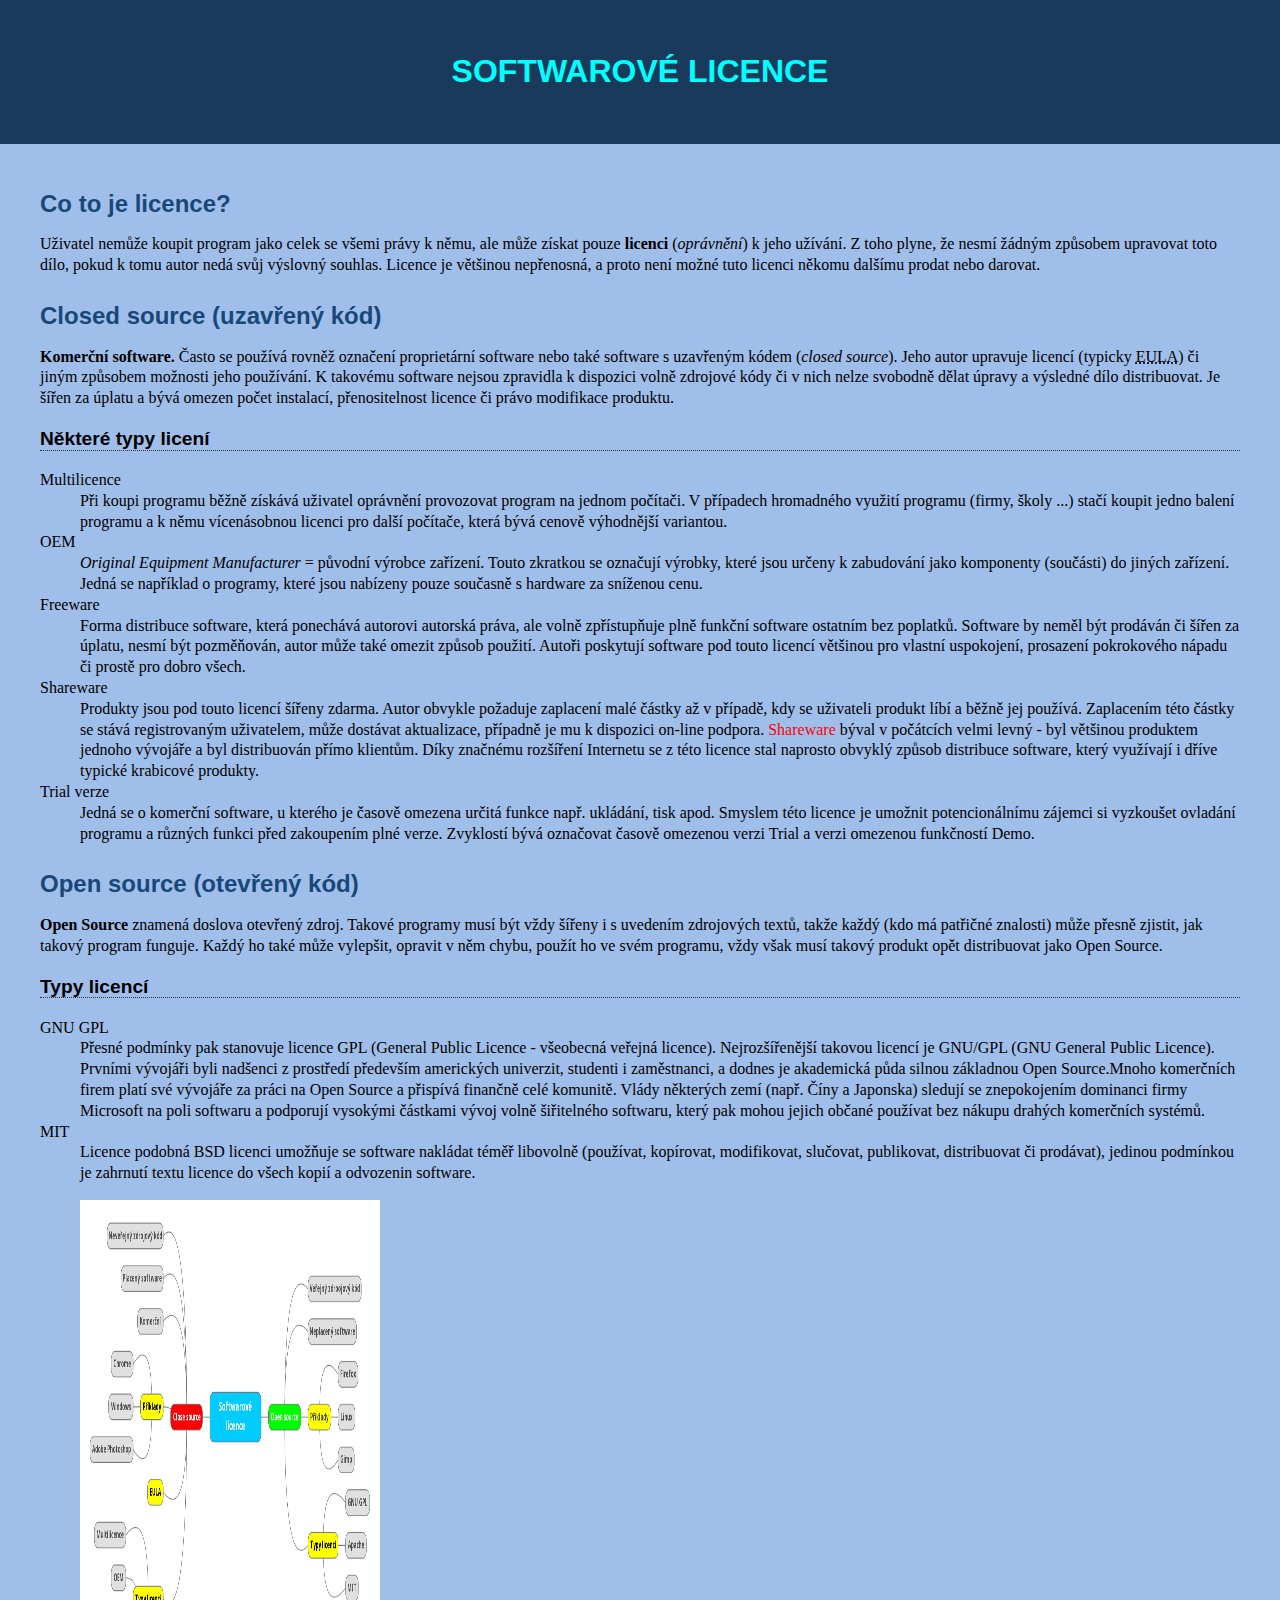
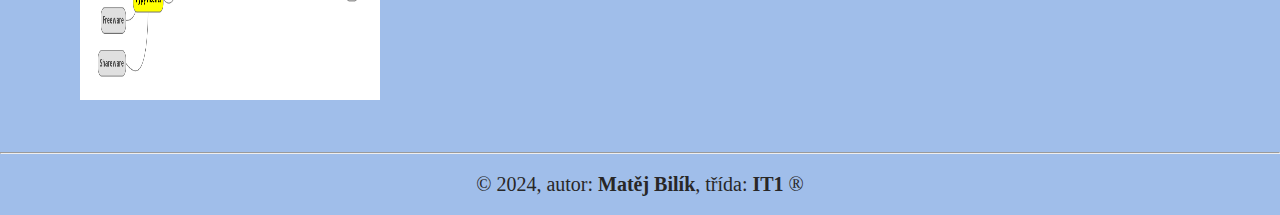
<file: f/index.html>
<!DOCTYPE html>
<html lang="cs">
  <head>
    <meta charset="UTF-8">
    <meta http-equiv="X-UA-Compatible" content="IE=edge">
    <meta name="viewport" content="width=device-width, initial-scale=1.0">
    <title>Softwarové licence</title>
    <link rel="stylesheet" href="../css/style.css">
  </head>
  <body>
    <header>
      <h1>Softwarové licence</h1>
    </header>
    <main>
      <h2 id="co-je-licence">Co to je licence?</h2>
      <p>
        Uživatel nemůže koupit program jako celek se všemi právy k němu, ale
        může získat pouze <strong>licenci</strong> (<em>oprávnění</em>) k jeho
        užívání. Z toho plyne, že nesmí žádným způsobem upravovat toto dílo,
        pokud k tomu autor nedá svůj výslovný souhlas. Licence je většinou
        nepřenosná, a proto není možné tuto licenci někomu dalšímu prodat nebo
        darovat.
      </p>
      <h2 id="closed-source">Closed source (uzavřený kód)</h2>
      <p>
        <b>Komerční software.</b> Často se používá rovněž označení proprietární
        software nebo také software s uzavřeným kódem (<i>closed source</i>).
        Jeho autor upravuje licencí (typicky
        <abbr title="End-User-License-Agreement">EULA</abbr>) či jiným způsobem
        možnosti jeho používání. K takovému software nejsou zpravidla k
        dispozici volně zdrojové kódy či v nich nelze svobodně dělat úpravy a
        výsledné dílo distribuovat. Je šířen za úplatu a bývá omezen počet
        instalací, přenositelnost licence či právo modifikace produktu.
      </p>
      <h3>Některé typy licení</h3>
      <dl>
        <dt>Multilicence</dt>
        <dd>
          Při koupi programu běžně získává uživatel oprávnění provozovat program
          na jednom počítači. V případech hromadného využití programu (firmy,
          školy ...) stačí koupit jedno balení programu a k němu vícenásobnou
          licenci pro další počítače, která bývá cenově výhodnější variantou.
        </dd>
        <dt>OEM</dt>
        <dd>
          <em>Original Equipment Manufacturer</em> = původní výrobce zařízení.
          Touto zkratkou se označují výrobky, které jsou určeny k zabudování
          jako komponenty (součásti) do jiných zařízení. Jedná se například o
          programy, které jsou nabízeny pouze současně s hardware za sníženou
          cenu.
        </dd>
        <dt>Freeware</dt>
        <dd>
          Forma distribuce software, která ponechává autorovi autorská práva,
          ale volně zpřístupňuje plně funkční software ostatním bez poplatků.
          Software by neměl být prodáván či šířen za úplatu, nesmí být
          pozměňován, autor může také omezit způsob použití. Autoři poskytují
          software pod touto licencí většinou pro vlastní uspokojení, prosazení
          pokrokového nápadu či prostě pro dobro všech.
        </dd>
        <dt>Shareware</dt>
        <dd>
          Produkty jsou pod touto licencí šířeny zdarma. Autor obvykle požaduje
          zaplacení malé částky až v případě, kdy se uživateli produkt líbí a
          běžně jej používá. Zaplacením této částky se stává registrovaným
          uživatelem, může dostávat aktualizace, případně je mu k dispozici
          on-line podpora. <a
            href="https://cs.wikipedia.org/wiki/Shareware">Shareware</a> býval v
          počátcích velmi levný - byl
          většinou produktem jednoho vývojáře a byl distribuován přímo klientům.
          Díky značnému rozšíření Internetu se z této licence stal naprosto
          obvyklý způsob distribuce software, který využívají i dříve typické
          krabicové produkty.
        </dd>
        <dt>Trial verze</dt>
        <dd>
          Jedná se o komerční software, u kterého je časově omezena určitá
          funkce např. ukládání, tisk apod. Smyslem této licence je umožnit
          potencionálnímu zájemci si vyzkoušet ovladání programu a různých
          funkci před zakoupením plné verze. Zvyklostí bývá označovat časově
          omezenou verzi Trial a verzi omezenou funkčností Demo.
        </dd>
      </dl>
      <h2 id="open-source">Open source (otevřený kód)</h2>
      <p>
        <b>Open Source</b> znamená doslova otevřený zdroj. Takové programy musí
        být vždy šířeny i s uvedením zdrojových textů, takže každý (kdo má
        patřičné znalosti) může přesně zjistit, jak takový program funguje.
        Každý ho také může vylepšit, opravit v něm chybu, použít ho ve svém
        programu, vždy však musí takový produkt opět distribuovat jako Open
        Source.
      </p>
      <h3>Typy licencí</h3>
      <dl>
        <dt>GNU GPL</dt>
        <dd>
          Přesné podmínky pak stanovuje licence GPL (General Public Licence -
          všeobecná veřejná licence). Nejrozšířenější takovou licencí je GNU/GPL
          (GNU General Public Licence). Prvními vývojáři byli nadšenci z
          prostředí především amerických univerzit, studenti i zaměstnanci, a
          dodnes je akademická půda silnou základnou Open Source.Mnoho
          komerčních firem platí své vývojáře za práci na Open Source a přispívá
          finančně celé komunitě. Vlády některých zemí (např. Číny a Japonska)
          sledují se znepokojením dominanci firmy Microsoft na poli softwaru a
          podporují vysokými částkami vývoj volně šiřitelného softwaru, který
          pak mohou jejich občané používat bez nákupu drahých komerčních
          systémů.
        </dd>
        <dt>MIT</dt>
        <dd>
          Licence podobná BSD licenci umožňuje se software nakládat téměř
          libovolně (používat, kopírovat, modifikovat, slučovat, publikovat,
          distribuovat či prodávat), jedinou podmínkou je zahrnutí textu licence
          do všech kopií a odvozenin software.
        </dd>
      </dl>
      <figure>
        <img src="../img/Licence.png" alt="Softwarové licence" width="300"
          height="500">
      </figure>
    </main>
    <footer>
      <hr>
      <p>&copy; 2024, autor: <b>Matěj Bilík</b>, třída: <b>IT1</b> &reg;</p>
    </footer>
  </body>
</html>
</file>
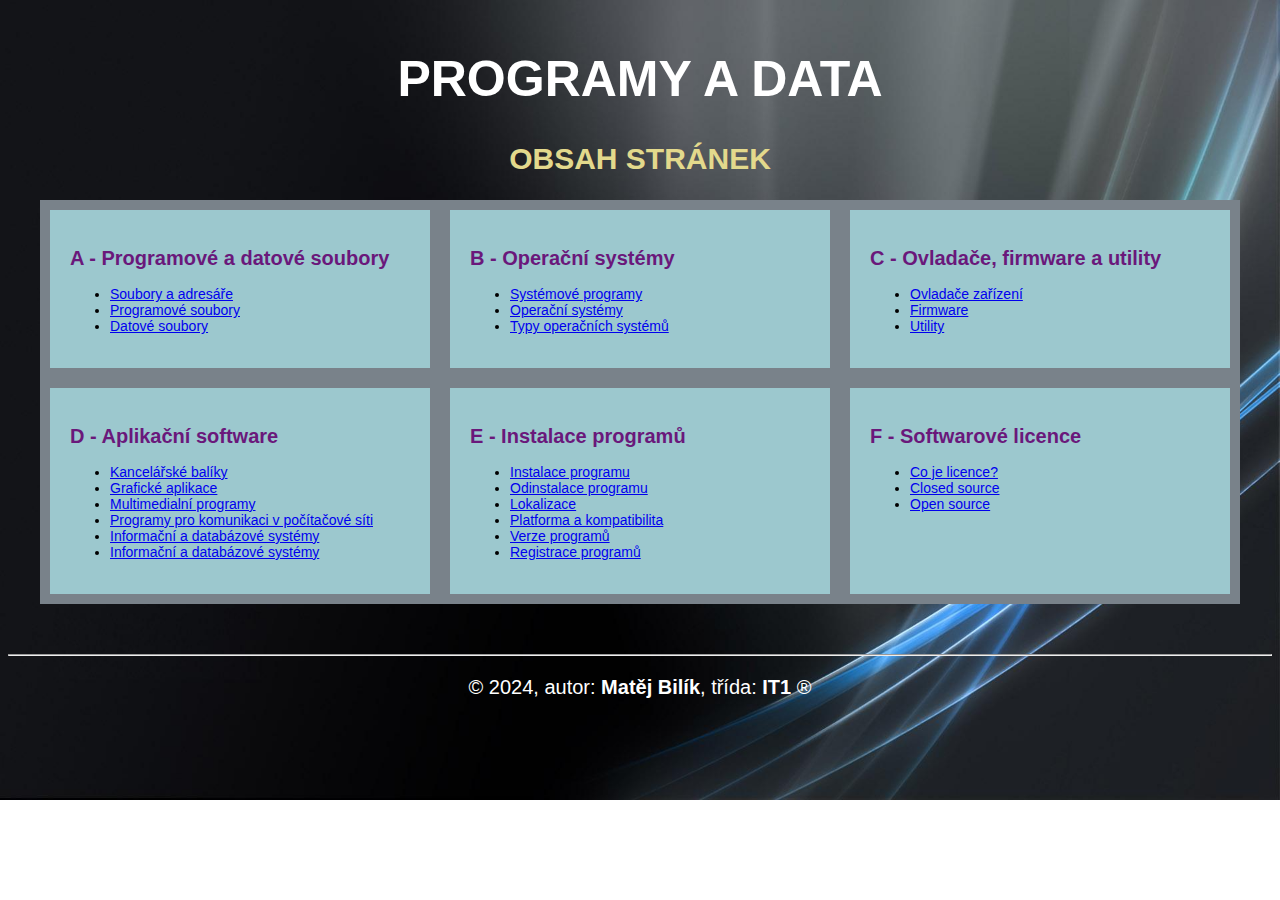
<file: programy-a-data-20240119T131020Z-001/programy-a-data/index.html>
<!DOCTYPE html>
<html lang="cs">
  <head>
    <meta charset="UTF-8">
    <meta http-equiv="X-UA-Compatible" content="IE=edge">
    <meta name="viewport" content="width=device-width, initial-scale=1.0">
    <title>Programy a data: Úvodní stránka</title>
    <link rel="stylesheet" href="css/main.css">
  </head>
  <body>
    <header>
      <h1>Programy a data</h1>    
    </header>
    <main class="container">
      <h2>Obsah stránek</h2>
      <div class="flex-container">
        <div>
          <h3><a href="a/index.html">A - Programové a datové soubory</a></h3>
          <ul>
            <li><a href="a/index.html#soubory-adresare">Soubory a adresáře</a></li>
            <li><a href="a/index.html#programove-soubory">Programové soubory</a></li>
            <li><a href="a/index.html#datove-soubory">Datové soubory</a></li>
          </ul>
        </div>
        <div>
          <h3><a href="b/index.html">B - Operační systémy</a></h3>
          <ul>
            <li><a href="b/index.html#systemove-programy">Systémové programy</a></li>
            <li><a href="b/index.html#operacni-systemy">Operační systémy</a></li>
            <li><a href="b/index.html#typy-operacnich-systemu">Typy operačních systémů</a></li>          
          </ul>
        </div>
        <div>
          <h3><a href="c/index.html">C - Ovladače, firmware a utility</a></h3>
            <ul>
              <li><a href="c/index.html#ovladace-zarizeni">Ovladače zařízení</a></li>
              <li><a href="c/index.html#firmware">Firmware</a></li>
              <li><a href="c/index.html#utility">Utility</a></li>          
            </ul>
        </div>
        <div>
          <h3><a href="d/index.html">D - Aplikační software</a></h3>
          <ul>
            <li><a href="d/index.html#kancelarske-baliky">Kancelářské balíky</a></li>
            <li><a href="d/index.html#graficke-aplikace">Grafické aplikace</a></li>
            <li><a href="d/index.html#multimedialni-programy">Multimedialní programy</a></li>
            <li><a href="d/index.html#programy pro komunikaci">Programy pro komunikaci v počítačové síti</a></li>
            <li><a href="d/index.html#informacni-a-databazove-systemy">Informační a databázové systémy</a></li>
            <li><a href="d/index.html#malaware-a-antivirove-s">Informační a databázové systémy</a></li>          
          </ul>
        </div>
        <div>
          <h3><a href="e/index.html">E - Instalace programů</a></h3>
          <ul>
            <li><a href="e/index.html#instalace-programu">Instalace programu</a></li>
            <li><a href="e/index.html#odinstalace-programu">Odinstalace programu</a></li>
            <li><a href="e/index.html#lokalizace">Lokalizace</a></li>
            <li><a href="e/index.html#platforma-a-kompabilita">Platforma a kompatibilita</a></li>
            <li><a href="e/index.html#verze-programu">Verze programů</a></li>
            <li><a href="e/index.html#registrace-programu">Registrace programů</a></li>         
          </ul>
        </div>
        <div>
          <h3><a href="f/index.html">F - Softwarové licence</a></h3>
          <ul>
            <li><a href="f/index.html#co-je-licence">Co je licence?</a></li>
            <li><a href="f/index.html#closed-source">Closed source</a></li>
            <li><a href="f/index.html#open-source">Open source</a></li>          
          </ul>
        </div>
      </div>
    </main>
    <footer>
      <hr>
      <p>&copy; 2024, autor: <b>Matěj Bilík</b>, třída: <b>IT1</b> &reg;</p>
    </footer>
  </body>
</html>
</file>
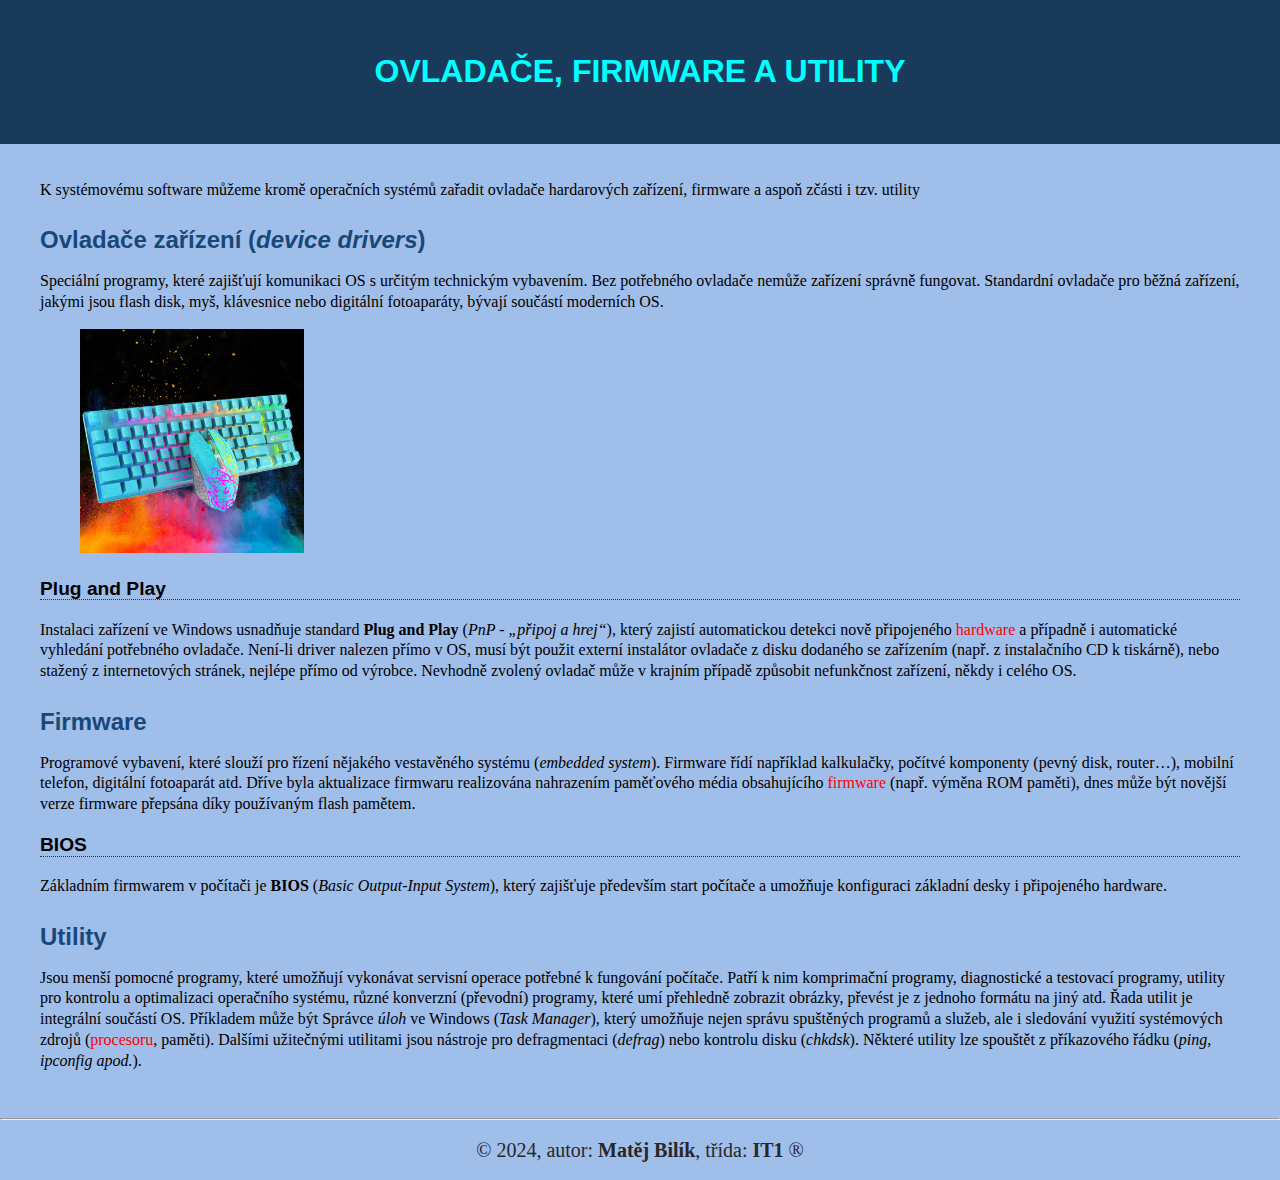
<file: programy-a-data-20240119T131020Z-001/programy-a-data/c/index.html>
<!DOCTYPE html>
<html lang="cs">

    <head>
        <meta charset="UTF-8">
        <meta http-equiv="X-UA-Compatible" content="IE=edge">
        <meta name="viewport" content="width=device-width, initial-scale=1.0">
        <title>Ovladače, firmware a utility</title>
        <link rel="stylesheet" href="../css/style.css">
    </head>

    <body>
        <header>
            <h1>Ovladače, firmware a utility</h1>
        </header>
        <main>
            <p>
                K systémovému software můžeme kromě operačních systémů zařadit
                ovladače hardarových zařízení, firmware a aspoň zčásti i tzv.
                utility
            </p>
            <h2 id="ovladace-zarizeni">Ovladače zařízení (<em>device
                    drivers</em>)</h2>
            <p>
                Speciální programy, které zajišťují komunikaci OS s určitým
                technickým vybavením. Bez potřebného ovladače nemůže
                zařízení správně fungovat. Standardní ovladače pro běžná
                zařízení, jakými
                jsou flash disk, myš, klávesnice nebo digitální fotoaparáty,
                bývají součástí
                moderních OS.
                <figure>
                    <img src="../img/ovladace.png" alt="Ovladače zařízení"
                        width="20%" height="20%">
                </figure>
                <h3>Plug and Play</h3>
                Instalaci zařízení ve Windows usnadňuje standard <strong>Plug
                    and
                    Play</strong> (<em>PnP - „připoj a hrej“</em>), který
                zajistí automatickou detekci nově připojeného <a
                    href="https://cs.wikipedia.org/wiki/Hardware">hardware</a> a
                případně i automatické vyhledání potřebného ovladače. Není-li
                driver nalezen přímo v OS, musí být použit externí instalátor
                ovladače z disku dodaného se zařízením (např. z instalačního CD
                k tiskárně), nebo stažený
                z internetových stránek, nejlépe přímo od výrobce. Nevhodně
                zvolený ovladač
                může v krajním případě způsobit nefunkčnost zařízení, někdy i
                celého OS.
            </p>
            <h2 id="firmware">Firmware</h3>
            <p>
                Programové vybavení, které slouží pro řízení nějakého
                vestavěného systému (<em>embedded system</em>). Firmware řídí
                například kalkulačky, počítvé komponenty (pevný disk, router…),
                mobilní telefon, digitální fotoaparát atd.
                Dříve byla aktualizace firmwaru realizována nahrazením
                paměťového média
                obsahujícího <a
                    href="https://cs.wikipedia.org/wiki/Firmware">firmware</a>
                (např. výměna ROM paměti), dnes může být
                novější verze firmware přepsána díky používaným flash pamětem.
                <h3>BIOS</h3>
                Základním firmwarem
                v počítači je <strong>BIOS</strong> (<em>Basic Output-Input
                    System</em>), který zajišťuje především start
                počítače a umožňuje konfiguraci základní desky i připojeného
                hardware.
            </p>
            <h2 id="utility">Utility</h2>
            <p>
                Jsou menší pomocné programy, které umožňují vykonávat servisní
                operace potřebné k fungování počítače. Patří k nim komprimační
                programy,
                diagnostické a testovací programy, utility pro kontrolu a
                optimalizaci operačního systému, různé konverzní (převodní)
                programy, které umí přehledně zobrazit obrázky, převést je z
                jednoho formátu na jiný atd. Řada utilit je integrální
                součástí OS. Příkladem může být Správce <em>úloh</em> ve Windows
                (<em>Task Manager</em>),
                který umožňuje nejen správu spuštěných programů a služeb, ale i
                sledování
                využití systémových zdrojů (<a
                    href="https://cs.wikipedia.org/wiki/Procesor">procesoru</a>,
                paměti). Dalšími
                užitečnými utilitami
                jsou nástroje pro defragmentaci (<em>defrag</em>) nebo kontrolu
                disku (<em>chkdsk</em>). Některé
                utility lze spouštět z příkazového řádku (<em>ping, ipconfig
                    apod.</em>).
            </p>
        </main>
        <footer>
            <hr>
            <p>&copy; 2024, autor: <b>Matěj Bilík</b>, třída: <b>IT1</b>
                &reg;</p>
        </footer>
    </body>

</html>
</file>
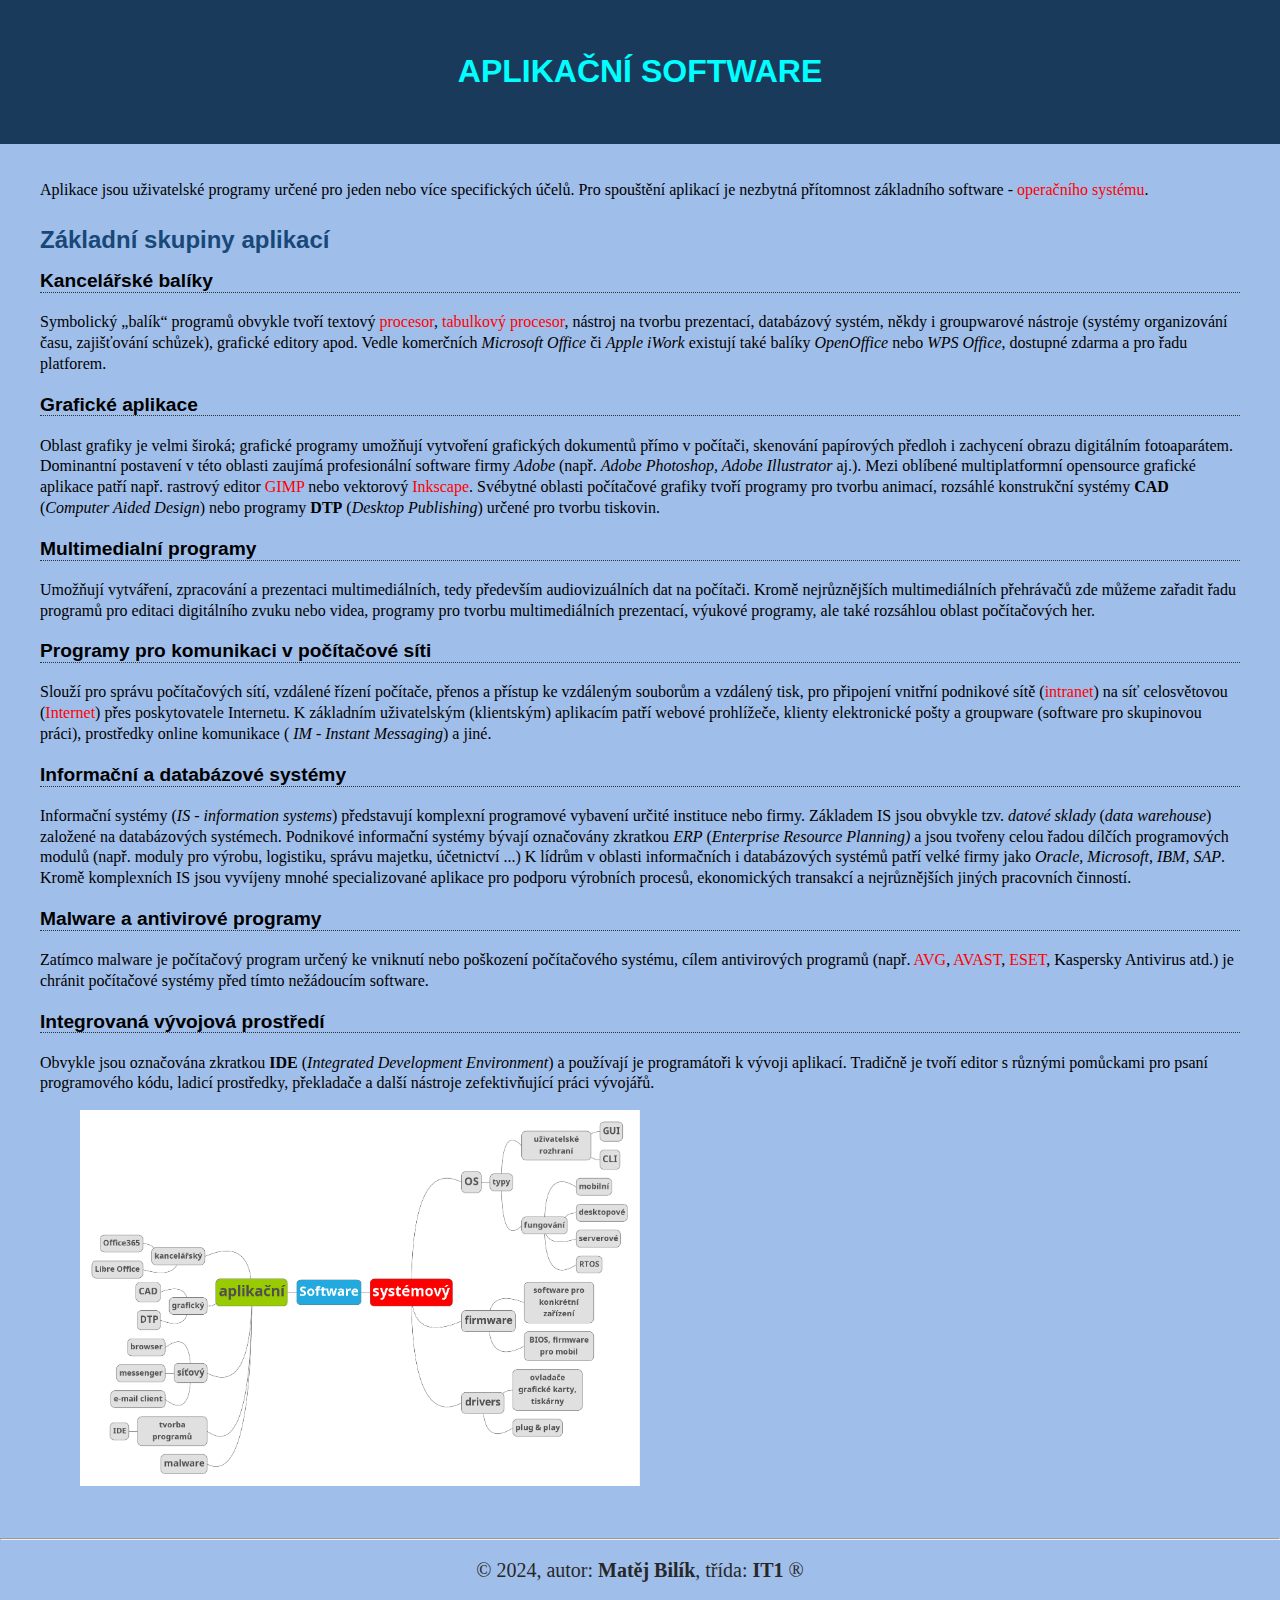
<file: programy-a-data-20240119T131020Z-001/programy-a-data/d/index.html>
<!DOCTYPE html>
<html lang="cs">

    <head>
        <meta charset="UTF-8">
        <meta http-equiv="X-UA-Compatible" content="IE=edge">
        <meta name="viewport" content="width=device-width, initial-scale=1.0">
        <title>Programové a datové soubory</title>
        <link rel="stylesheet" href="../css/style.css">
    </head>

    <body>
        <header>
            <h1>Aplikační software</h1>
        </header>
        <main>
            <p>Aplikace jsou uživatelské programy určené pro jeden nebo více
                specifických účelů. Pro spouštění aplikací je nezbytná
                přítomnost základního software - <a
                    href="https://cs.wikipedia.org/wiki/Opera%C4%8Dn%C3%AD_syst%C3%A9m">operačního
                    systému</a>.
            </p>
            <h2>Základní skupiny aplikací</h2>
            <h3 id="kancelarske-baliky">Kancelářské balíky</h3>
            <p>
                Symbolický „balík“ programů obvykle tvoří textový <a
                    href="https://cs.wikipedia.org/wiki/Procesor">procesor</a>,
                <a
                    href="https://cs.wikipedia.org/wiki/Tabulkov%C3%BD_procesor">tabulkový
                    procesor</a>, nástroj na tvorbu prezentací, databázový
                systém,
                někdy i groupwarové nástroje (systémy organizování času,
                zajišťování schůzek), grafické editory apod. Vedle komerčních
                <em>Microsoft Office</em> či <em>Apple iWork</em>
                existují také balíky <em>OpenOffice</em> nebo <em>WPS
                    Office</em>, dostupné zdarma
                a pro řadu
                platforem.
            </p>
            <h3 id="graficke-aplikace">Grafické aplikace</h3>
            <p>
                Oblast grafiky je velmi široká; grafické programy umožňují
                vytvoření grafických dokumentů přímo v počítači, skenování
                papírových předloh i zachycení obrazu digitálním fotoaparátem.
                Dominantní postavení v této
                oblasti zaujímá profesionální software firmy <em>Adobe</em>
                (např. <em>Adobe
                    Photoshop,
                    Adobe Illustrator </em>aj.). Mezi oblíbené multiplatformní
                opensource
                grafické aplikace patří např. rastrový editor <a
                    href="https://cs.wikipedia.org/wiki/GIMP">GIMP</a> nebo
                vektorový <a
                    href="https://cs.wikipedia.org/wiki/Inkscape">Inkscape</a>.
                Svébytné
                oblasti počítačové grafiky tvoří programy pro tvorbu animací,
                rozsáhlé konstrukční systémy <strong>CAD</strong> (<em>Computer
                    Aided Design</em>) nebo
                programy <strong>DTP</strong> (<em>Desktop
                    Publishing</em>) určené pro tvorbu tiskovin.
            </p>
            <h3 id="multimedialni-programy">Multimedialní programy</h3>
            <p>
                Umožňují vytváření, zpracování a prezentaci multimediálních,
                tedy především audiovizuálních dat na počítači. Kromě
                nejrůznějších multimediálních přehrávačů zde můžeme zařadit
                řadu programů pro
                editaci digitálního zvuku nebo videa, programy pro tvorbu
                multimediálních prezentací, výukové programy, ale také
                rozsáhlou oblast počítačových her.
            </p>
            <h3 id="programy-pro-komunikaci">Programy pro komunikaci v
                počítačové síti</h3>
            <p>
                Slouží pro správu počítačových sítí, vzdálené řízení počítače,
                přenos a přístup ke vzdáleným souborům a
                vzdálený tisk, pro připojení vnitřní podnikové sítě (<a
                    href="https://cs.wikipedia.org/wiki/Intranet">intranet</a>)
                na síť celosvětovou
                (<a href="https://cs.wikipedia.org/wiki/Interne">Internet</a>)
                přes poskytovatele Internetu. K základním
                uživatelským (klientským)
                aplikacím patří webové prohlížeče, klienty elektronické pošty a
                groupware
                (software pro skupinovou práci), prostředky online komunikace (
                <em>IM - Instant
                    Messaging</em>) a jiné.
            </p>
            <h3 id="informacni-a-databazove-systemy">Informační a databázové
                systémy</h3>
            <p>
                Informační systémy (<em>IS - information systems</em>)
                představují
                komplexní programové vybavení určité instituce nebo firmy.
                Základem IS jsou obvykle tzv. <em>datové sklady</em> (<em>data
                    warehouse</em>)
                založené na
                databázových systémech. Podnikové informační systémy bývají
                označovány
                zkratkou <em>ERP</em> (<em>Enterprise Resource Planning)</em> a
                jsou tvořeny celou
                řadou dílčích programových modulů (např. moduly pro výrobu,
                logistiku, správu majetku, účetnictví ...) K lídrům v oblasti
                informačních i databázových systémů
                patří velké firmy jako <em>Oracle, Microsoft, IBM, SAP</em>.
                Kromě
                komplexních IS jsou
                vyvíjeny mnohé specializované aplikace pro podporu výrobních
                procesů, ekonomických transakcí a nejrůznějších jiných
                pracovních činností.
            </p>
            <h3 id="malaware-a-antivirove-programy">Malware a antivirové
                programy</h3>
            <p>
                Zatímco malware je počítačový program
                určený ke vniknutí nebo poškození počítačového systému, cílem
                antivirových
                programů (např. <a
                    href="https://cs.wikipedia.org/wiki/AVG_AntiVirus">AVG</a>,
                <a
                    href="https://cs.wikipedia.org/wiki/Avast_Antivirus">AVAST</a>,
                <a href="https://cs.wikipedia.org/wiki/ESET">ESET</a>, Kaspersky
                Antivirus atd.) je
                chránit počítačové systémy před tímto nežádoucím software.
            </p>
            <h3 id="integrovana-vyvojova-prostredi">Integrovaná vývojová
                prostředí</h3>
            <p>
                Obvykle jsou označována zkratkou <strong>IDE</strong>
                (<em>Integrated Development
                    Environment</em>) a používají je programátoři k vývoji
                aplikací.
                Tradičně je tvoří editor s různými pomůckami pro psaní
                programového kódu,
                ladicí prostředky, překladače a další nástroje zefektivňující
                práci vývojářů.
            </p>
            <figure>
                <img src="../img/software.png" alt="Dělení softwaru" width="50%"
                    height="50%">
            </figure>
        </main>
        <footer>
            <hr>
            <p>&copy; 2024, autor: <b>Matěj Bilík</b>, třída: <b>IT1</b>
                &reg;</p>
        </footer>
    </body>

</html>
</file>
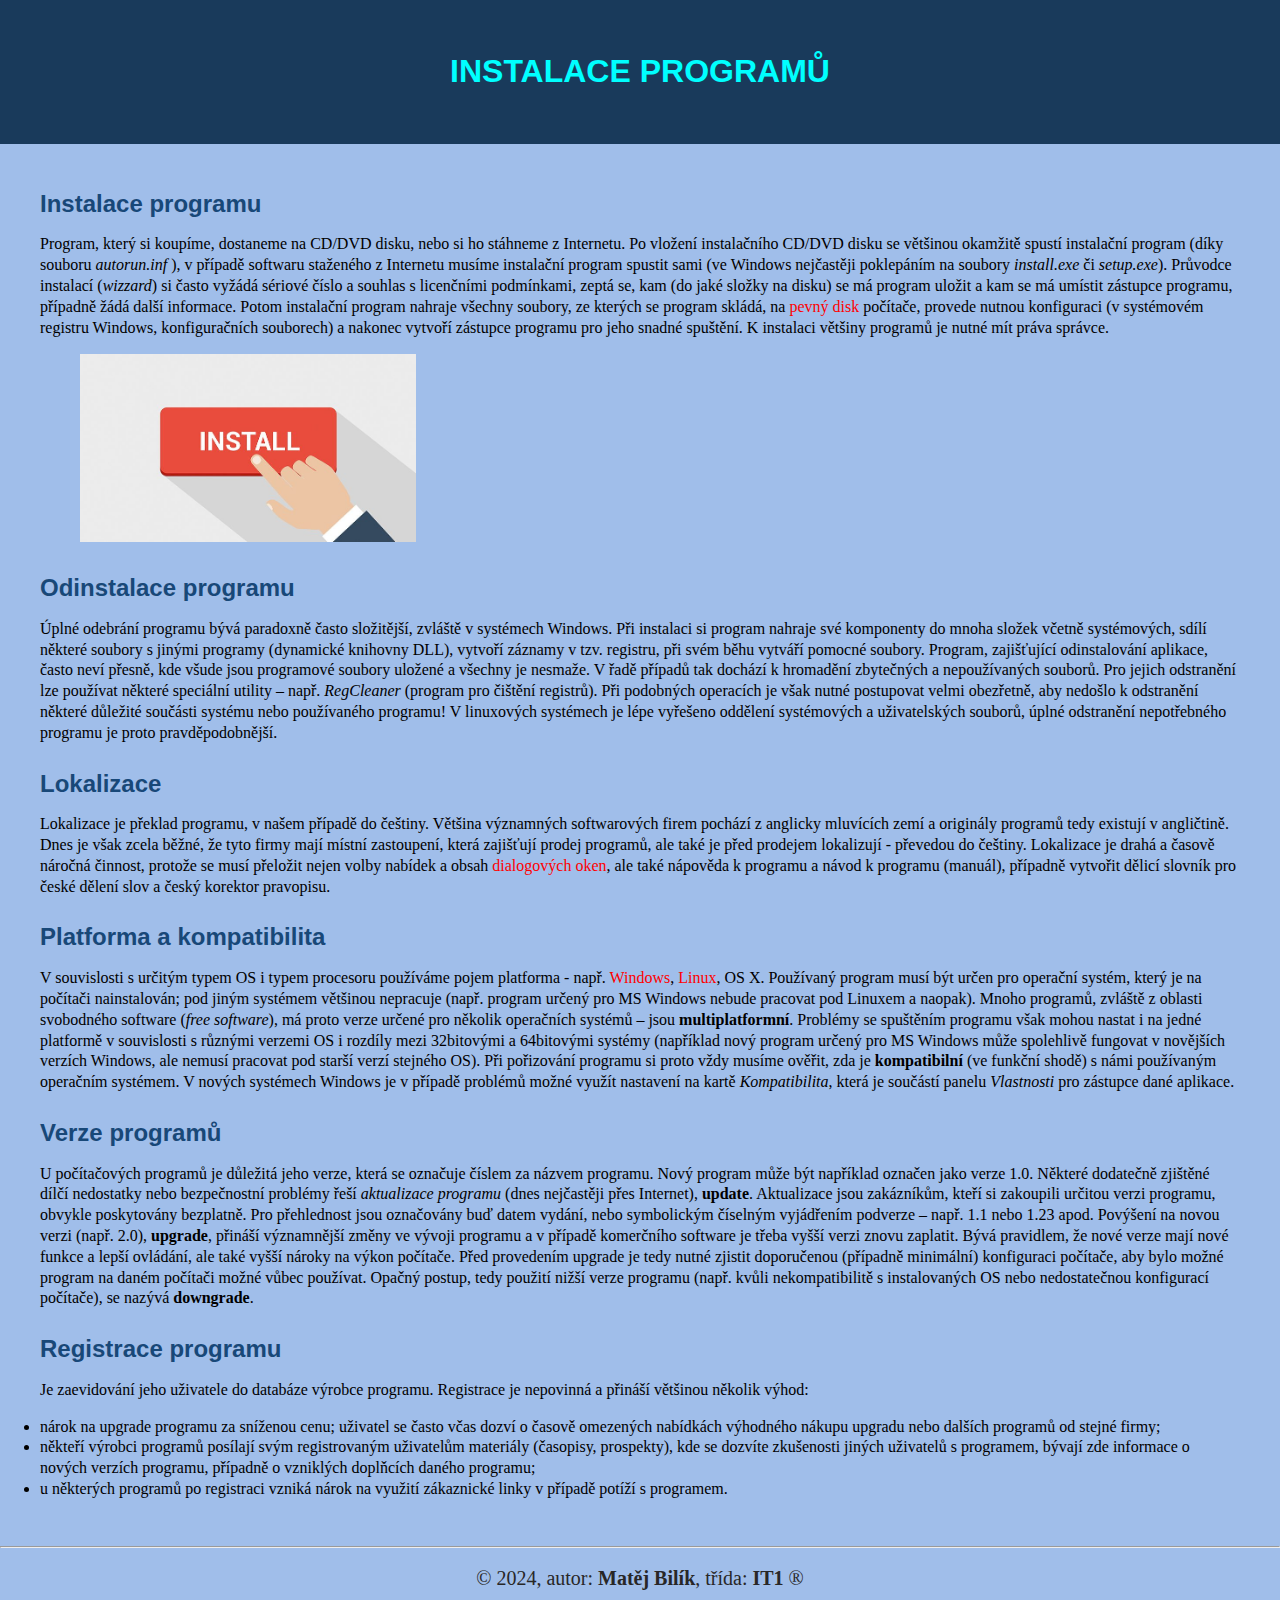
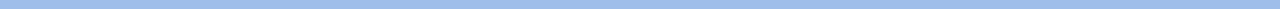
<file: programy-a-data-20240119T131020Z-001/programy-a-data/e/index.html>
<!DOCTYPE html>
<html lang="cs">

    <head>
        <meta charset="UTF-8">
        <meta http-equiv="X-UA-Compatible" content="IE=edge">
        <meta name="viewport" content="width=device-width, initial-scale=1.0">
        <title>Programové a datové soubory</title>
        <link rel="stylesheet" href="../css/style.css">
    </head>

    <body>
        <header>
            <h1>Instalace programů</h1>
        </header>
        <main>
            <h2 id="instalace-programu">Instalace programu</h2>
            <p>
                Program, který si koupíme, dostaneme na CD/DVD disku, nebo si ho
                stáhneme z Internetu. Po vložení instalačního CD/DVD disku se
                většinou okamžitě spustí instalační program (díky souboru
                <em>autorun.inf</em>
                ), v případě softwaru staženého z Internetu musíme
                instalační program spustit sami
                (ve Windows nejčastěji poklepáním na soubory
                <em>install.exe</em> či
                <em>setup.exe</em>). Průvodce instalací (<em>wizzard</em>) si
                často vyžádá sériové
                číslo a souhlas s licenčními
                podmínkami, zeptá se, kam (do jaké složky na disku) se má
                program uložit a
                kam se má umístit zástupce programu, případně žádá další
                informace. Potom
                instalační program nahraje všechny soubory, ze kterých se
                program skládá, na
                <a href="https://cs.wikipedia.org/wiki/Pevn%C3%BD_disk">pevný
                    disk</a> počítače, provede nutnou konfiguraci (v systémovém
                registru Windows, konfiguračních souborech) a nakonec vytvoří
                zástupce programu pro
                jeho snadné spuštění. K instalaci většiny programů je nutné mít
                práva správce.
            </p>
            <figure>
                <img src="../img/instalace.png" alt="Instalace programu"
                    width="30%" height="30%">
            </figure>
            <h2 id="odinstalace-programu">Odinstalace programu</h2>
            <p>
                Úplné odebrání programu bývá paradoxně často
                složitější, zvláště v systémech Windows. Při instalaci si
                program nahraje své
                komponenty do mnoha složek včetně systémových, sdílí některé
                soubory s
                jinými programy (dynamické knihovny DLL), vytvoří záznamy v tzv.
                registru,
                při svém běhu vytváří pomocné soubory. Program, zajišťující
                odinstalování
                aplikace, často neví přesně, kde všude jsou programové soubory
                uložené a
                všechny je nesmaže. V řadě případů tak dochází k hromadění
                zbytečných a
                nepoužívaných souborů. Pro jejich odstranění lze používat
                některé speciální
                utility – např. <em>RegCleaner</em> (program pro čištění
                registrů). Při
                podobných operacích je však nutné postupovat velmi obezřetně,
                aby nedošlo k odstranění
                některé důležité součásti systému nebo používaného programu! V
                linuxových
                systémech je lépe vyřešeno oddělení systémových a uživatelských
                souborů,
                úplné odstranění nepotřebného programu je proto
                pravděpodobnější.
            </p>
            <h2 id="lokalizace">Lokalizace</h2>
            <p>
                Lokalizace je překlad programu, v našem případě do češtiny.
                Většina významných softwarových firem pochází z anglicky
                mluvících zemí a
                originály programů tedy existují v angličtině. Dnes je však
                zcela běžné, že tyto
                firmy mají místní zastoupení, která zajišťují prodej programů,
                ale také je před
                prodejem lokalizují - převedou do češtiny. Lokalizace je drahá a
                časově náročná činnost, protože se musí přeložit nejen volby
                nabídek a obsah <a
                    href="https://cs.wikipedia.org/wiki/Dialogov%C3%A9_okno">dialogových
                    oken</a>, ale také nápověda k programu a návod k programu
                (manuál),
                případně
                vytvořit dělicí slovník pro české dělení slov a český korektor
                pravopisu.
            </p>
            <h2 id="platforma-a-kompatibiliita">Platforma a kompatibilita</h2>
            <p>
                V souvislosti s určitým typem OS i typem procesoru používáme
                pojem platforma - např. <a
                    href="https://cs.wikipedia.org/wiki/Microsoft_Windows">Windows</a>,
                <a href="https://cs.wikipedia.org/wiki/Linux">Linux</a>, OS X.
                Používaný
                program musí být určen pro operační systém, který je na počítači
                nainstalován; pod jiným systémem většinou nepracuje (např.
                program určený pro MS
                Windows nebude pracovat pod Linuxem a naopak). Mnoho programů,
                zvláště z oblasti svobodného software (<em>free software</em>),
                má proto
                verze určené pro
                několik operačních systémů – jsou
                <strong>multiplatformní</strong>. Problémy se
                spuštěním
                programu však mohou nastat i na jedné platformě v souvislosti s
                různými verzemi OS i rozdíly mezi 32bitovými a 64bitovými
                systémy (například nový program určený pro MS Windows může
                spolehlivě fungovat v novějších verzích
                Windows, ale nemusí pracovat pod starší verzí stejného OS). Při
                pořizování
                programu si proto vždy musíme ověřit, zda je
                <strong>kompatibilní</strong> (ve
                funkční shodě)
                s námi používaným operačním systémem. V nových systémech Windows
                je
                v případě problémů možné využít nastavení na kartě
                <em>Kompatibilita</em>, která je
                součástí panelu <em>Vlastnosti</em> pro zástupce dané aplikace.
            </p>
            <h2 id="verze-programu">Verze programů</h2>
            <p>
                U počítačových programů je důležitá jeho verze, která se
                označuje číslem za názvem programu. Nový program může být
                například
                označen jako verze 1.0. Některé dodatečně zjištěné dílčí
                nedostatky nebo bezpečnostní problémy řeší <em>aktualizace
                    programu</em>
                (dnes nejčastěji přes Internet),
                <strong>update</strong>. Aktualizace jsou zakázníkům, kteří si
                zakoupili určitou
                verzi programu,
                obvykle poskytovány bezplatně. Pro přehlednost jsou označovány
                buď datem
                vydání, nebo symbolickým číselným vyjádřením podverze – např.
                1.1 nebo
                1.23 apod. Povýšení na novou verzi (např. 2.0),
                <strong>upgrade</strong>, přináší
                významnější
                změny ve vývoji programu a v případě komerčního software je
                třeba vyšší verzi
                znovu zaplatit. Bývá pravidlem, že nové verze mají nové funkce a
                lepší ovládání, ale také vyšší nároky na výkon počítače. Před
                provedením upgrade je tedy
                nutné zjistit doporučenou (případně minimální) konfiguraci
                počítače, aby bylo
                možné program na daném počítači možné vůbec používat. Opačný
                postup,
                tedy použití nižší verze programu (např. kvůli nekompatibilitě s
                instalovaných
                OS nebo nedostatečnou konfigurací počítače), se nazývá
                <strong>downgrade</strong>.
            </p>
            <h2 id="registrace-programu">Registrace programu</h2>
            <p>
                Je zaevidování jeho uživatele do databáze výrobce programu.
                Registrace je nepovinná a přináší většinou několik výhod:
                <li>nárok na upgrade programu za sníženou cenu; uživatel se
                    často včas dozví
                    o časově omezených nabídkách výhodného nákupu upgradu nebo
                    dalších programů od stejné firmy;
                </li>
                <li>někteří výrobci programů posílají svým registrovaným
                    uživatelům materiály
                    (časopisy, prospekty), kde se dozvíte zkušenosti jiných
                    uživatelů s programem,
                    bývají zde informace o nových verzích programu, případně o
                    vzniklých doplňcích daného programu;
                </li>
                <li>u některých programů po registraci vzniká nárok na využití
                    zákaznické linky
                    v případě potíží s programem.
                </li>
            </p>
        </main>
        <footer>
            <hr>
            <p>&copy; 2024, autor: <b>Matěj Bilík</b>, třída: <b>IT1</b>
                &reg;</p>
        </footer>
    </body>

</html>
</file>
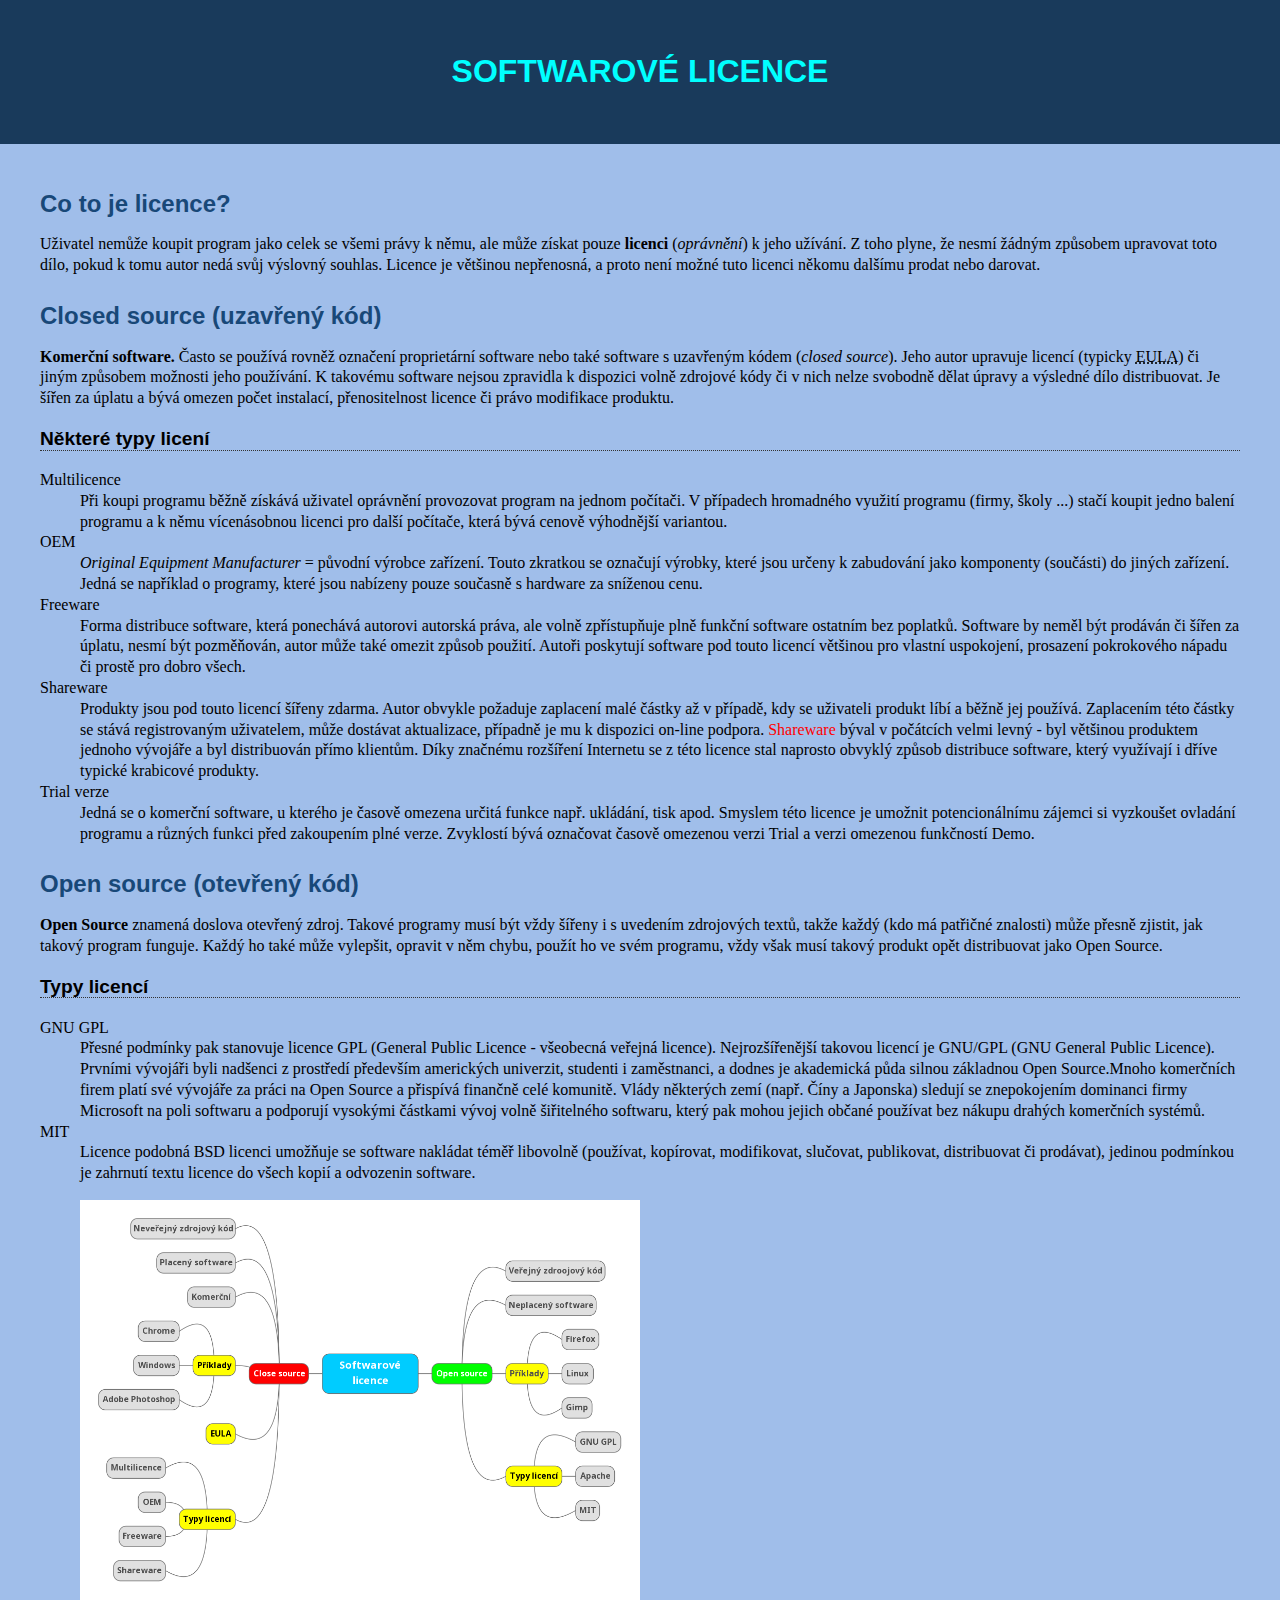
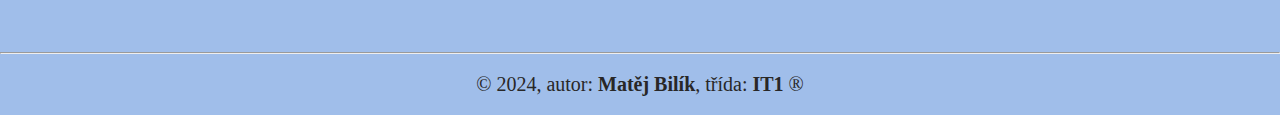
<file: programy-a-data-20240119T131020Z-001/programy-a-data/f/index.html>
<!DOCTYPE html>
<html lang="cs">
  <head>
    <meta charset="UTF-8">
    <meta http-equiv="X-UA-Compatible" content="IE=edge">
    <meta name="viewport" content="width=device-width, initial-scale=1.0">
    <title>Softwarové licence</title>
    <link rel="stylesheet" href="../css/style.css">
  </head>
  <body>
    <header>
      <h1>Softwarové licence</h1>
    </header>
    <main>
      <h2 id="co-je-licence">Co to je licence?</h2>
      <p>
        Uživatel nemůže koupit program jako celek se všemi právy k němu, ale
        může získat pouze <strong>licenci</strong> (<em>oprávnění</em>) k jeho
        užívání. Z toho plyne, že nesmí žádným způsobem upravovat toto dílo,
        pokud k tomu autor nedá svůj výslovný souhlas. Licence je většinou
        nepřenosná, a proto není možné tuto licenci někomu dalšímu prodat nebo
        darovat.
      </p>
      <h2 id="closed-source">Closed source (uzavřený kód)</h2>
      <p>
        <b>Komerční software.</b> Často se používá rovněž označení proprietární
        software nebo také software s uzavřeným kódem (<i>closed source</i>).
        Jeho autor upravuje licencí (typicky
        <abbr title="End-User-License-Agreement">EULA</abbr>) či jiným způsobem
        možnosti jeho používání. K takovému software nejsou zpravidla k
        dispozici volně zdrojové kódy či v nich nelze svobodně dělat úpravy a
        výsledné dílo distribuovat. Je šířen za úplatu a bývá omezen počet
        instalací, přenositelnost licence či právo modifikace produktu.
      </p>
      <h3>Některé typy licení</h3>
      <dl>
        <dt>Multilicence</dt>
        <dd>
          Při koupi programu běžně získává uživatel oprávnění provozovat program
          na jednom počítači. V případech hromadného využití programu (firmy,
          školy ...) stačí koupit jedno balení programu a k němu vícenásobnou
          licenci pro další počítače, která bývá cenově výhodnější variantou.
        </dd>
        <dt>OEM</dt>
        <dd>
          <em>Original Equipment Manufacturer</em> = původní výrobce zařízení.
          Touto zkratkou se označují výrobky, které jsou určeny k zabudování
          jako komponenty (součásti) do jiných zařízení. Jedná se například o
          programy, které jsou nabízeny pouze současně s hardware za sníženou
          cenu.
        </dd>
        <dt>Freeware</dt>
        <dd>
          Forma distribuce software, která ponechává autorovi autorská práva,
          ale volně zpřístupňuje plně funkční software ostatním bez poplatků.
          Software by neměl být prodáván či šířen za úplatu, nesmí být
          pozměňován, autor může také omezit způsob použití. Autoři poskytují
          software pod touto licencí většinou pro vlastní uspokojení, prosazení
          pokrokového nápadu či prostě pro dobro všech.
        </dd>
        <dt>Shareware</dt>
        <dd>
          Produkty jsou pod touto licencí šířeny zdarma. Autor obvykle požaduje
          zaplacení malé částky až v případě, kdy se uživateli produkt líbí a
          běžně jej používá. Zaplacením této částky se stává registrovaným
          uživatelem, může dostávat aktualizace, případně je mu k dispozici
          on-line podpora. <a
            href="https://cs.wikipedia.org/wiki/Shareware">Shareware</a> býval v
          počátcích velmi levný - byl
          většinou produktem jednoho vývojáře a byl distribuován přímo klientům.
          Díky značnému rozšíření Internetu se z této licence stal naprosto
          obvyklý způsob distribuce software, který využívají i dříve typické
          krabicové produkty.
        </dd>
        <dt>Trial verze</dt>
        <dd>
          Jedná se o komerční software, u kterého je časově omezena určitá
          funkce např. ukládání, tisk apod. Smyslem této licence je umožnit
          potencionálnímu zájemci si vyzkoušet ovladání programu a různých
          funkci před zakoupením plné verze. Zvyklostí bývá označovat časově
          omezenou verzi Trial a verzi omezenou funkčností Demo.
        </dd>
      </dl>
      <h2 id="open-source">Open source (otevřený kód)</h2>
      <p>
        <b>Open Source</b> znamená doslova otevřený zdroj. Takové programy musí
        být vždy šířeny i s uvedením zdrojových textů, takže každý (kdo má
        patřičné znalosti) může přesně zjistit, jak takový program funguje.
        Každý ho také může vylepšit, opravit v něm chybu, použít ho ve svém
        programu, vždy však musí takový produkt opět distribuovat jako Open
        Source.
      </p>
      <h3>Typy licencí</h3>
      <dl>
        <dt>GNU GPL</dt>
        <dd>
          Přesné podmínky pak stanovuje licence GPL (General Public Licence -
          všeobecná veřejná licence). Nejrozšířenější takovou licencí je GNU/GPL
          (GNU General Public Licence). Prvními vývojáři byli nadšenci z
          prostředí především amerických univerzit, studenti i zaměstnanci, a
          dodnes je akademická půda silnou základnou Open Source.Mnoho
          komerčních firem platí své vývojáře za práci na Open Source a přispívá
          finančně celé komunitě. Vlády některých zemí (např. Číny a Japonska)
          sledují se znepokojením dominanci firmy Microsoft na poli softwaru a
          podporují vysokými částkami vývoj volně šiřitelného softwaru, který
          pak mohou jejich občané používat bez nákupu drahých komerčních
          systémů.
        </dd>
        <dt>MIT</dt>
        <dd>
          Licence podobná BSD licenci umožňuje se software nakládat téměř
          libovolně (používat, kopírovat, modifikovat, slučovat, publikovat,
          distribuovat či prodávat), jedinou podmínkou je zahrnutí textu licence
          do všech kopií a odvozenin software.
        </dd>
      </dl>
      <figure>
        <img src="../img/Licence.png" alt="Softwarové licence" width="50%"
          height="50%">
      </figure>
    </main>
    <footer>
      <hr>
      <p>&copy; 2024, autor: <b>Matěj Bilík</b>, třída: <b>IT1</b> &reg;</p>
    </footer>
  </body>
</html>
</file>
<file: css/main.css>
/* Globální nastavení pro celý dokument */
body {
    font-family: Arial, Helvetica, sans-serif; /* Výchozí písmo: Arial s fallbackem na Helvetica a bezpatkové písmo */
    background-image: url("../img/background.jpg"); /* Obrázek pozadí pro celý dokument */
    background-repeat: no-repeat; /* Pozadí se nebude opakovat */
    background-size: cover; /* Pozadí pokryje celou plochu, může oříznout části obrázku */
}

/* Nastavení pro nadpis první úrovně */
h1 {
    text-align: center; /* Text bude zarovnán na střed */
    color: white; /* Barva textu bude bílá */
    font-size: 50px; /* Velikost písma 50 pixelů */
    margin-top: 50px; /* Horní okraj 50 pixelů */
    text-transform: uppercase; /* Text bude zobrazen velkými písmeny */
}

/* Nastavení pro nadpis druhé úrovně */
h2 {
    text-align: center; /* Text bude zarovnán na střed */
    color: rgb(227, 217, 140); /* Specifická barva textu ve formátu RGB */
    font-size: 30px; /* Velikost písma 30 pixelů */
    margin-top: 30px; /* Horní okraj 30 pixelů */
    text-transform: uppercase; /* Text bude zobrazen velkými písmeny */
}

/* Nastavení pro odkazy v nadpisu třetí úrovně */
h3 a {
    color: rgb(106, 24, 123); /* Specifická barva textu ve formátu RGB */
    font-size: 20px; /* Velikost písma 20 pixelů */
    text-decoration: none; /* Bez podtržení textu */
}

/* Efekt přejetí myší pro odkazy v nadpisu třetí úrovně */
h3 a:hover {
    color: rgb(134, 59, 196); /* Změní barvu textu při najetí myší */
    text-decoration: underline; /* Přidá podtržení textu při najetí myší */
}

/* Vycentrování obsahu hlavní části stránky */
main {
    width: 1200px; /* Šířka kontejneru */
    margin: 0 auto; /* Automatické vycentrování */
}

/* Flex kontejner pro položky */
.flex-container {
    display: flex; /* Zapíná flexbox layout */
    background-color: rgb(121, 130, 138); /* Barva pozadí */
    flex-wrap: wrap; /* Položky se budou zalamovat */
}
  
/* Styl pro položky ve flex kontejneru */
.flex-container > div {
    background-color: #9cc8ce; /* Barva pozadí položek */
    margin: 10px; /* Okraj kolem položek */
    padding: 20px; /* Vnitřní odsazení položek */
    font-size: 14px; /* Velikost písma */
    flex: 25%; /* Flex-basis pro položky, zabírají 25% rodiče */
}

/* Styl pro patičku */
footer {
    text-align: center; /* Text bude zarovnán na střed */
    color: white; /* Barva textu bude bílá */
    font-size: 20px; /* Velikost písma 20 pixelů */
    margin-top: 50px; /* Horní okraj 50 pixelů */
}

/* Media query - responzivní design pro úpravu layoutu na menších obrazovkách */
@media screen and (max-width: 1200px) {
    main {
        width: 90%; /* Hlavní část zabere 90% šířky */
    }   
     
    .flex-container {
        flex-direction: column; /* Položky budou pod sebou ve sloupci */
    }
}
</file>
<file: css/style.css>
/* Globální nastavení pro celý dokument */
body {
    background-color: rgb(160, 190, 234); /* Barva pozadí celého těla stránky bude béžová */
    margin: 0; /* Odstraní výchozí okraje stránky */
    line-height: 130%; /* Zvětší výšku řádku pro lepší čitelnost */
 }
 
 /* Nastavení pro hlavní část stránky */
 main {
     width: 1200px; /* Šířka hlavního obsahu */
     margin: 0 auto; /* Vycentruje hlavní obsah na stránce */
     background-color: rgb(160, 190, 234); /* Barva pozadí hlavní části */
     padding: 20px; /* Vnitřní okraje pro hlavní obsah */
 }
 
 /* Nastavení pro záhlaví */
 header {
     background-color: rgb(25, 58, 91); /* Barva pozadí záhlaví */
     padding: 40px 0; /* Vnitřní odsazení od horního a spodního okraje */
 }
 
 /* Nastavení pro patičku */
 footer {
     text-align: center; /* Text bude zarovnán na střed */
     color: rgb(40, 39, 39); /* Specifická šedá barva textu */
     font-size: 20px; /* Velikost písma patičky */
 }
 
 /* Globální nastavení pro nadpisy */
 h1, h2, h3 {
     font-family: Arial, Helvetica, sans-serif; /* Výchozí písmo pro nadpisy */
 }
 
 /* Nastavení pro nadpis první úrovně */
 h1 {
     font-size: 2em; /* Dvojnásobná velikost základní velikosti textu */
     color: aqua; /* Světle modrá barva textu */
     text-align: center; /* Zarovnání textu na střed */
     text-transform: uppercase; /* Text bude zobrazen velkými písmeny */
    }
 
 /* Nastavení pro nadpis druhé úrovně */
 h2 {
     color: rgb(24, 72, 120); /* Specifická modrá barva textu */
     margin-top: 30px; /* Horní okraj pro oddělení od předchozího obsahu */
 }
 
 /* Nastavení pro nadpis třetí úrovně */
 h3 {
     border-bottom: 1px dotted #333; /* Čárkované spodní ohraničení */
     font-size: 1.2em; /* Zvýšená velikost písma */
     margin-top: 20px; /* Horní okraj pro oddělení od předchozího obsahu */
 }
 
 /* Nastavení pro odkazy */
 a {
     color: #ff0000; /* Červená barva textu odkazů */
     text-decoration: none; /* Bez podtržení textu */
 }
 
 /* Efekt přejetí myší pro odkazy */
 a:hover {
     background-color: bisque; /* Světlé pozadí při najetí myší */
     text-decoration: underline; /* Přidá podtržení textu při najetí myší */
 }
 
 /* Speciální styl pro prvek <code> a <mark> */
 code, mark {
     font-family: 'Courier New', Courier, monospace; /* Písmo s pevnou šířkou znaků */
 }
 
 /* Nastavení pro zvýrazněný text (element <mark>) */
 mark {
     padding: 0 5px; /* Vnitřní odsazení textu */
     background-color: #721717; /* Tmavě červené pozadí */
     color: white; /* Bílý text pro kontrast */
 }

 
 /* Media query pro úpravu layoutu na menších obrazovkách */
 @media screen and (max-width: 1200px) {
     main {
         width: 90%; /* Hlavní obsah zabere 90% šířky */
         margin: 0 auto; /* Vycentrování hlavního obsahu */
     }    
 }
</file>
<file: programy-a-data-20240119T131020Z-001/programy-a-data/css/main.css>
/* Globální nastavení pro celý dokument */
body {
    font-family: Arial, Helvetica, sans-serif; /* Výchozí písmo: Arial s fallbackem na Helvetica a bezpatkové písmo */
    background-image: url("../img/background.jpg"); /* Obrázek pozadí pro celý dokument */
    background-repeat: no-repeat; /* Pozadí se nebude opakovat */
    background-size: cover; /* Pozadí pokryje celou plochu, může oříznout části obrázku */
}

/* Nastavení pro nadpis první úrovně */
h1 {
    text-align: center; /* Text bude zarovnán na střed */
    color: white; /* Barva textu bude bílá */
    font-size: 50px; /* Velikost písma 50 pixelů */
    margin-top: 50px; /* Horní okraj 50 pixelů */
    text-transform: uppercase; /* Text bude zobrazen velkými písmeny */
}

/* Nastavení pro nadpis druhé úrovně */
h2 {
    text-align: center; /* Text bude zarovnán na střed */
    color: rgb(227, 217, 140); /* Specifická barva textu ve formátu RGB */
    font-size: 30px; /* Velikost písma 30 pixelů */
    margin-top: 30px; /* Horní okraj 30 pixelů */
    text-transform: uppercase; /* Text bude zobrazen velkými písmeny */
}

/* Nastavení pro odkazy v nadpisu třetí úrovně */
h3 a {
    color: rgb(106, 24, 123); /* Specifická barva textu ve formátu RGB */
    font-size: 20px; /* Velikost písma 20 pixelů */
    text-decoration: none; /* Bez podtržení textu */
}

/* Efekt přejetí myší pro odkazy v nadpisu třetí úrovně */
h3 a:hover {
    color: rgb(134, 59, 196); /* Změní barvu textu při najetí myší */
    text-decoration: underline; /* Přidá podtržení textu při najetí myší */
}

/* Vycentrování obsahu hlavní části stránky */
main {
    width: 1200px; /* Šířka kontejneru */
    margin: 0 auto; /* Automatické vycentrování */
}

/* Flex kontejner pro položky */
.flex-container {
    display: flex; /* Zapíná flexbox layout */
    background-color: rgb(121, 130, 138); /* Barva pozadí */
    flex-wrap: wrap; /* Položky se budou zalamovat */
}
  
/* Styl pro položky ve flex kontejneru */
.flex-container > div {
    background-color: #9cc8ce; /* Barva pozadí položek */
    margin: 10px; /* Okraj kolem položek */
    padding: 20px; /* Vnitřní odsazení položek */
    font-size: 14px; /* Velikost písma */
    flex: 25%; /* Flex-basis pro položky, zabírají 25% rodiče */
}

/* Styl pro patičku */
footer {
    text-align: center; /* Text bude zarovnán na střed */
    color: white; /* Barva textu bude bílá */
    font-size: 20px; /* Velikost písma 20 pixelů */
    margin-top: 50px; /* Horní okraj 50 pixelů */
}

/* Media query - responzivní design pro úpravu layoutu na menších obrazovkách */
@media screen and (max-width: 1200px) {
    main {
        width: 90%; /* Hlavní část zabere 90% šířky */
    }   
     
    .flex-container {
        flex-direction: column; /* Položky budou pod sebou ve sloupci */
    }
}
</file>
<file: programy-a-data-20240119T131020Z-001/programy-a-data/css/style.css>
/* Globální nastavení pro celý dokument */
body {
    background-color: rgb(160, 190, 234); /* Barva pozadí celého těla stránky bude béžová */
    margin: 0; /* Odstraní výchozí okraje stránky */
    line-height: 130%; /* Zvětší výšku řádku pro lepší čitelnost */
 }
 
 /* Nastavení pro hlavní část stránky */
 main {
     width: 1200px; /* Šířka hlavního obsahu */
     margin: 0 auto; /* Vycentruje hlavní obsah na stránce */
     background-color: rgb(160, 190, 234); /* Barva pozadí hlavní části */
     padding: 20px; /* Vnitřní okraje pro hlavní obsah */
 }
 
 /* Nastavení pro záhlaví */
 header {
     background-color: rgb(25, 58, 91); /* Barva pozadí záhlaví */
     padding: 40px 0; /* Vnitřní odsazení od horního a spodního okraje */
 }
 
 /* Nastavení pro patičku */
 footer {
     text-align: center; /* Text bude zarovnán na střed */
     color: rgb(40, 39, 39); /* Specifická šedá barva textu */
     font-size: 20px; /* Velikost písma patičky */
 }
 
 /* Globální nastavení pro nadpisy */
 h1, h2, h3 {
     font-family: Arial, Helvetica, sans-serif; /* Výchozí písmo pro nadpisy */
 }
 
 /* Nastavení pro nadpis první úrovně */
 h1 {
     font-size: 2em; /* Dvojnásobná velikost základní velikosti textu */
     color: aqua; /* Světle modrá barva textu */
     text-align: center; /* Zarovnání textu na střed */
     text-transform: uppercase; /* Text bude zobrazen velkými písmeny */
    }
 
 /* Nastavení pro nadpis druhé úrovně */
 h2 {
     color: rgb(24, 72, 120); /* Specifická modrá barva textu */
     margin-top: 30px; /* Horní okraj pro oddělení od předchozího obsahu */
 }
 
 /* Nastavení pro nadpis třetí úrovně */
 h3 {
     border-bottom: 1px dotted #333; /* Čárkované spodní ohraničení */
     font-size: 1.2em; /* Zvýšená velikost písma */
     margin-top: 20px; /* Horní okraj pro oddělení od předchozího obsahu */
 }
 
 /* Nastavení pro odkazy */
 a {
     color: #ff0000; /* Červená barva textu odkazů */
     text-decoration: none; /* Bez podtržení textu */
 }
 
 /* Efekt přejetí myší pro odkazy */
 a:hover {
     background-color: bisque; /* Světlé pozadí při najetí myší */
     text-decoration: underline; /* Přidá podtržení textu při najetí myší */
 }
 
 /* Speciální styl pro prvek <code> a <mark> */
 code, mark {
     font-family: 'Courier New', Courier, monospace; /* Písmo s pevnou šířkou znaků */
 }
 
 /* Nastavení pro zvýrazněný text (element <mark>) */
 mark {
     padding: 0 5px; /* Vnitřní odsazení textu */
     background-color: #721717; /* Tmavě červené pozadí */
     color: white; /* Bílý text pro kontrast */
 }

 
 /* Media query pro úpravu layoutu na menších obrazovkách */
 @media screen and (max-width: 1200px) {
     main {
         width: 90%; /* Hlavní obsah zabere 90% šířky */
         margin: 0 auto; /* Vycentrování hlavního obsahu */
     }    
 }
</file>
